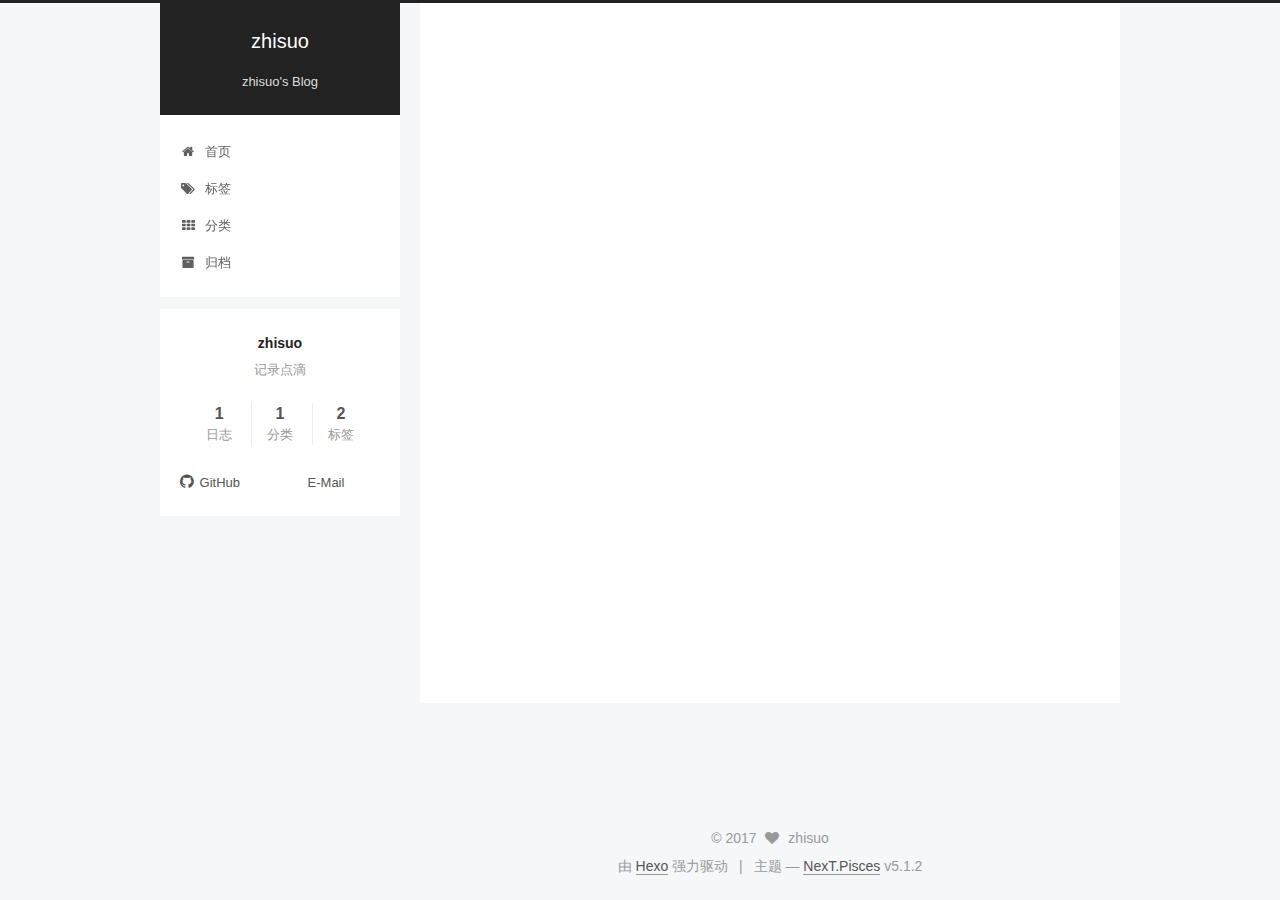
<file: index.html>
<!DOCTYPE html>



  


<html class="theme-next pisces use-motion" lang="zh-Hans">
<head>
  <meta charset="UTF-8"/>
<meta http-equiv="X-UA-Compatible" content="IE=edge" />
<meta name="viewport" content="width=device-width, initial-scale=1, maximum-scale=1"/>
<meta name="theme-color" content="#222">









<meta http-equiv="Cache-Control" content="no-transform" />
<meta http-equiv="Cache-Control" content="no-siteapp" />
















  
  
  <link href="/lib/fancybox/source/jquery.fancybox.css?v=2.1.5" rel="stylesheet" type="text/css" />







<link href="/lib/font-awesome/css/font-awesome.min.css?v=4.6.2" rel="stylesheet" type="text/css" />

<link href="/css/main.css?v=5.1.2" rel="stylesheet" type="text/css" />


  <meta name="keywords" content="zhisuo, blog" />








  <link rel="shortcut icon" type="image/x-icon" href="/favicon.ico?v=5.1.2" />






<meta name="description" content="记录点滴">
<meta property="og:type" content="website">
<meta property="og:title" content="zhisuo">
<meta property="og:url" content="/index.html">
<meta property="og:site_name" content="zhisuo">
<meta property="og:description" content="记录点滴">
<meta property="og:locale" content="zh-Hans">
<meta name="twitter:card" content="summary">
<meta name="twitter:title" content="zhisuo">
<meta name="twitter:description" content="记录点滴">



<script type="text/javascript" id="hexo.configurations">
  var NexT = window.NexT || {};
  var CONFIG = {
    root: '/',
    scheme: 'Pisces',
    version: '5.1.2',
    sidebar: {"position":"left","display":"post","offset":12,"offset_float":12,"b2t":false,"scrollpercent":false,"onmobile":false},
    fancybox: true,
    tabs: true,
    motion: {"enable":true,"async":false,"transition":{"post_block":"fadeIn","post_header":"slideDownIn","post_body":"slideDownIn","coll_header":"slideLeftIn"}},
    duoshuo: {
      userId: '0',
      author: '博主'
    },
    algolia: {
      applicationID: '',
      apiKey: '',
      indexName: '',
      hits: {"per_page":10},
      labels: {"input_placeholder":"Search for Posts","hits_empty":"We didn't find any results for the search: ${query}","hits_stats":"${hits} results found in ${time} ms"}
    }
  };
</script>



  <link rel="canonical" href="/"/>





  <title>zhisuo</title>
  








</head>

<body itemscope itemtype="http://schema.org/WebPage" lang="zh-Hans">

  
  
    
  

  <div class="container sidebar-position-left 
  page-home">
    <div class="headband"></div>

    <header id="header" class="header" itemscope itemtype="http://schema.org/WPHeader">
      <div class="header-inner"><div class="site-brand-wrapper">
  <div class="site-meta ">
    

    <div class="custom-logo-site-title">
      <a href="/"  class="brand" rel="start">
        <span class="logo-line-before"><i></i></span>
        <span class="site-title">zhisuo</span>
        <span class="logo-line-after"><i></i></span>
      </a>
    </div>
      
        <p class="site-subtitle">zhisuo's Blog</p>
      
  </div>

  <div class="site-nav-toggle">
    <button>
      <span class="btn-bar"></span>
      <span class="btn-bar"></span>
      <span class="btn-bar"></span>
    </button>
  </div>
</div>

<nav class="site-nav">
  

  
    <ul id="menu" class="menu">
      
        
        <li class="menu-item menu-item-home">
          <a href="/" rel="section">
            
              <i class="menu-item-icon fa fa-fw fa-home"></i> <br />
            
            首页
          </a>
        </li>
      
        
        <li class="menu-item menu-item-tags">
          <a href="/tags/" rel="section">
            
              <i class="menu-item-icon fa fa-fw fa-tags"></i> <br />
            
            标签
          </a>
        </li>
      
        
        <li class="menu-item menu-item-categories">
          <a href="/categories/" rel="section">
            
              <i class="menu-item-icon fa fa-fw fa-th"></i> <br />
            
            分类
          </a>
        </li>
      
        
        <li class="menu-item menu-item-archives">
          <a href="/archives/" rel="section">
            
              <i class="menu-item-icon fa fa-fw fa-archive"></i> <br />
            
            归档
          </a>
        </li>
      

      
    </ul>
  

  
</nav>



 </div>
    </header>

    <main id="main" class="main">
      <div class="main-inner">
        <div class="content-wrap">
          <div id="content" class="content">
            
  <section id="posts" class="posts-expand">
    
      

  

  
  
  

  <article class="post post-type-normal" itemscope itemtype="http://schema.org/Article">
  
  
  
  <div class="post-block">
    <link itemprop="mainEntityOfPage" href="/2017/07/27/hello/">

    <span hidden itemprop="author" itemscope itemtype="http://schema.org/Person">
      <meta itemprop="name" content="zhisuo">
      <meta itemprop="description" content="">
      <meta itemprop="image" content="/images/avatar.gif">
    </span>

    <span hidden itemprop="publisher" itemscope itemtype="http://schema.org/Organization">
      <meta itemprop="name" content="zhisuo">
    </span>

    
      <header class="post-header">

        
        
          <h1 class="post-title" itemprop="name headline">
                
                <a class="post-title-link" href="/2017/07/27/hello/" itemprop="url">hello</a></h1>
        

        <div class="post-meta">
          <span class="post-time">
            
              <span class="post-meta-item-icon">
                <i class="fa fa-calendar-o"></i>
              </span>
              
                <span class="post-meta-item-text">发表于</span>
              
              <time title="创建于" itemprop="dateCreated datePublished" datetime="2017-07-27T08:42:34+08:00">
                2017-07-27
              </time>
            

            

            
          </span>

          
            <span class="post-category" >
            
              <span class="post-meta-divider">|</span>
            
              <span class="post-meta-item-icon">
                <i class="fa fa-folder-o"></i>
              </span>
              
                <span class="post-meta-item-text">分类于</span>
              
              
                <span itemprop="about" itemscope itemtype="http://schema.org/Thing">
                  <a href="/categories/Daily/" itemprop="url" rel="index">
                    <span itemprop="name">Daily</span>
                  </a>
                </span>

                
                
              
            </span>
          

          
            
          

          
          

          

          

          

        </div>
      </header>
    

    
    
    
    <div class="post-body" itemprop="articleBody">

      
      

      
        
          <p>简介</p>
          <!--noindex-->
          <div class="post-button text-center">
            <a class="btn" href="/2017/07/27/hello/#more" rel="contents">
              阅读全文 &raquo;
            </a>
          </div>
          <!--/noindex-->
        
      
    </div>
    
    
    

    

    

    

    <footer class="post-footer">
      

      

      

      
      
        <div class="post-eof"></div>
      
    </footer>
  </div>
  
  
  
  </article>


    
  </section>

  


          </div>
          


          

        </div>
        
          
  
  <div class="sidebar-toggle">
    <div class="sidebar-toggle-line-wrap">
      <span class="sidebar-toggle-line sidebar-toggle-line-first"></span>
      <span class="sidebar-toggle-line sidebar-toggle-line-middle"></span>
      <span class="sidebar-toggle-line sidebar-toggle-line-last"></span>
    </div>
  </div>

  <aside id="sidebar" class="sidebar">
    
    <div class="sidebar-inner">

      

      

      <section class="site-overview sidebar-panel sidebar-panel-active">
        <div class="site-author motion-element" itemprop="author" itemscope itemtype="http://schema.org/Person">
          
            <p class="site-author-name" itemprop="name">zhisuo</p>
            <p class="site-description motion-element" itemprop="description">记录点滴</p>
        </div>

        <nav class="site-state motion-element">

          
            <div class="site-state-item site-state-posts">
            
              <a href="/archives/">
            
                <span class="site-state-item-count">1</span>
                <span class="site-state-item-name">日志</span>
              </a>
            </div>
          

          
            
            
            <div class="site-state-item site-state-categories">
              <a href="/categories/index.html">
                <span class="site-state-item-count">1</span>
                <span class="site-state-item-name">分类</span>
              </a>
            </div>
          

          
            
            
            <div class="site-state-item site-state-tags">
              <a href="/tags/index.html">
                <span class="site-state-item-count">2</span>
                <span class="site-state-item-name">标签</span>
              </a>
            </div>
          

        </nav>

        

        <div class="links-of-author motion-element">
          
            
              <span class="links-of-author-item">
                <a href="https://github.com/zhisuo" target="_blank" title="GitHub">
                  
                    <i class="fa fa-fw fa-github"></i>GitHub</a>
              </span>
            
              <span class="links-of-author-item">
                <a href="mailto:82386497@qq.com" target="_blank" title="E-Mail">
                  
                    <i class="fa fa-fw fa-email"></i>E-Mail</a>
              </span>
            
          
        </div>

        
        

        
        

        


      </section>

      

      

    </div>
  </aside>


        
      </div>
    </main>

    <footer id="footer" class="footer">
      <div class="footer-inner">
        <div class="copyright" >
  
  &copy; 
  <span itemprop="copyrightYear">2017</span>
  <span class="with-love">
    <i class="fa fa-heart"></i>
  </span>
  <span class="author" itemprop="copyrightHolder">zhisuo</span>

  
</div>


  <div class="powered-by">由 <a class="theme-link" href="https://hexo.io">Hexo</a> 强力驱动</div>

  <span class="post-meta-divider">|</span>

  <div class="theme-info">主题 &mdash; <a class="theme-link" href="https://github.com/iissnan/hexo-theme-next">NexT.Pisces</a> v5.1.2</div>


        







        
      </div>
    </footer>

    
      <div class="back-to-top">
        <i class="fa fa-arrow-up"></i>
        
      </div>
    

  </div>

  

<script type="text/javascript">
  if (Object.prototype.toString.call(window.Promise) !== '[object Function]') {
    window.Promise = null;
  }
</script>









  












  
  <script type="text/javascript" src="/lib/jquery/index.js?v=2.1.3"></script>

  
  <script type="text/javascript" src="/lib/fastclick/lib/fastclick.min.js?v=1.0.6"></script>

  
  <script type="text/javascript" src="/lib/jquery_lazyload/jquery.lazyload.js?v=1.9.7"></script>

  
  <script type="text/javascript" src="/lib/velocity/velocity.min.js?v=1.2.1"></script>

  
  <script type="text/javascript" src="/lib/velocity/velocity.ui.min.js?v=1.2.1"></script>

  
  <script type="text/javascript" src="/lib/fancybox/source/jquery.fancybox.pack.js?v=2.1.5"></script>


  


  <script type="text/javascript" src="/js/src/utils.js?v=5.1.2"></script>

  <script type="text/javascript" src="/js/src/motion.js?v=5.1.2"></script>



  
  


  <script type="text/javascript" src="/js/src/affix.js?v=5.1.2"></script>

  <script type="text/javascript" src="/js/src/schemes/pisces.js?v=5.1.2"></script>



  <script type="text/javascript" src="/js/src/scrollspy.js?v=5.1.2"></script>
<script type="text/javascript" src="/js/src/post-details.js?v=5.1.2"></script>


  

  


  <script type="text/javascript" src="/js/src/bootstrap.js?v=5.1.2"></script>



  


  




	





  





  








  





  

  

  

  

  

  

</body>
</html>
</file>
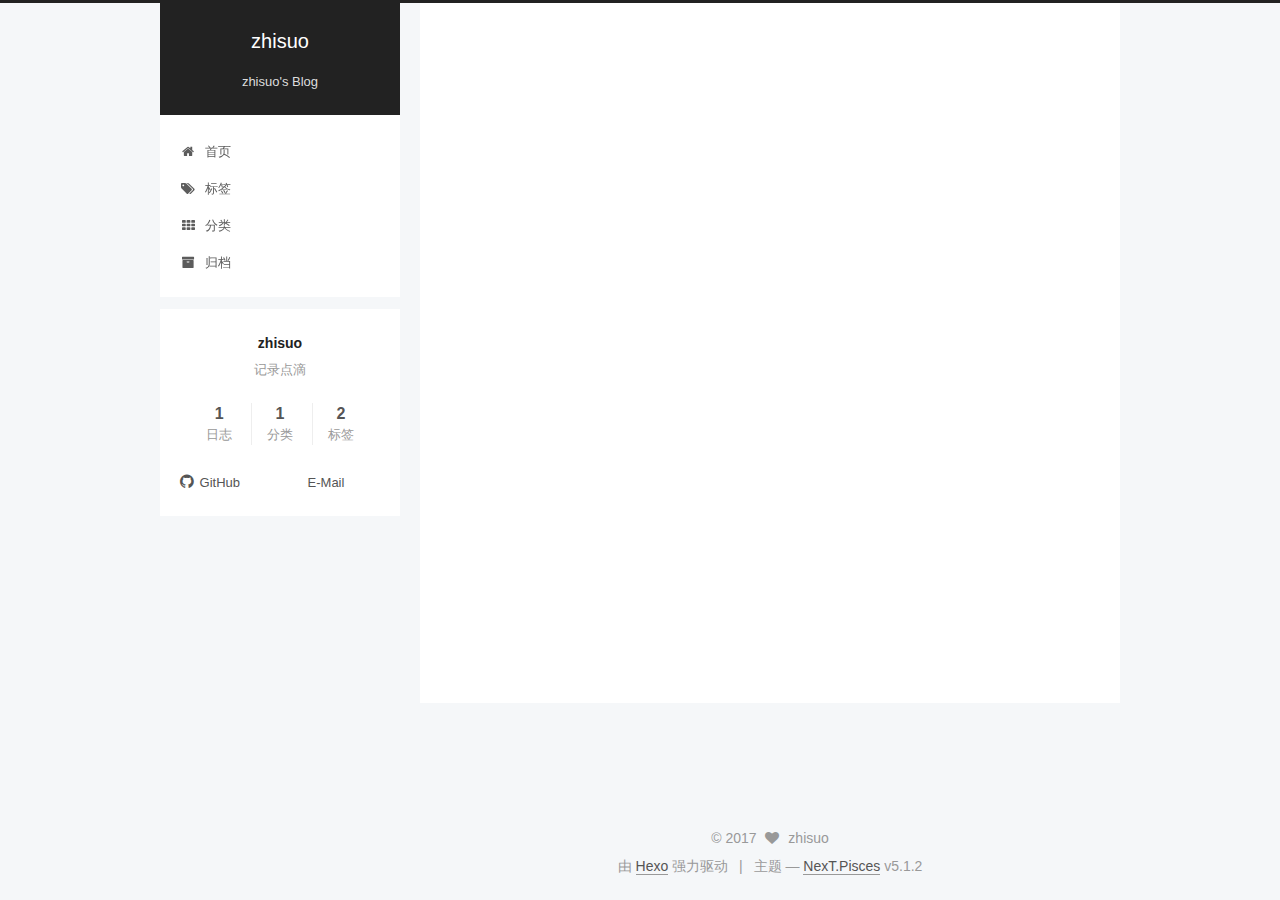
<file: archives/index.html>
<!DOCTYPE html>



  


<html class="theme-next pisces use-motion" lang="zh-Hans">
<head>
  <meta charset="UTF-8"/>
<meta http-equiv="X-UA-Compatible" content="IE=edge" />
<meta name="viewport" content="width=device-width, initial-scale=1, maximum-scale=1"/>
<meta name="theme-color" content="#222">









<meta http-equiv="Cache-Control" content="no-transform" />
<meta http-equiv="Cache-Control" content="no-siteapp" />
















  
  
  <link href="/lib/fancybox/source/jquery.fancybox.css?v=2.1.5" rel="stylesheet" type="text/css" />







<link href="/lib/font-awesome/css/font-awesome.min.css?v=4.6.2" rel="stylesheet" type="text/css" />

<link href="/css/main.css?v=5.1.2" rel="stylesheet" type="text/css" />


  <meta name="keywords" content="zhisuo, blog" />








  <link rel="shortcut icon" type="image/x-icon" href="/favicon.ico?v=5.1.2" />






<meta name="description" content="记录点滴">
<meta property="og:type" content="website">
<meta property="og:title" content="zhisuo">
<meta property="og:url" content="/archives/index.html">
<meta property="og:site_name" content="zhisuo">
<meta property="og:description" content="记录点滴">
<meta property="og:locale" content="zh-Hans">
<meta name="twitter:card" content="summary">
<meta name="twitter:title" content="zhisuo">
<meta name="twitter:description" content="记录点滴">



<script type="text/javascript" id="hexo.configurations">
  var NexT = window.NexT || {};
  var CONFIG = {
    root: '/',
    scheme: 'Pisces',
    version: '5.1.2',
    sidebar: {"position":"left","display":"post","offset":12,"offset_float":12,"b2t":false,"scrollpercent":false,"onmobile":false},
    fancybox: true,
    tabs: true,
    motion: {"enable":true,"async":false,"transition":{"post_block":"fadeIn","post_header":"slideDownIn","post_body":"slideDownIn","coll_header":"slideLeftIn"}},
    duoshuo: {
      userId: '0',
      author: '博主'
    },
    algolia: {
      applicationID: '',
      apiKey: '',
      indexName: '',
      hits: {"per_page":10},
      labels: {"input_placeholder":"Search for Posts","hits_empty":"We didn't find any results for the search: ${query}","hits_stats":"${hits} results found in ${time} ms"}
    }
  };
</script>



  <link rel="canonical" href="/archives/"/>





  <title>归档 | zhisuo</title>
  








</head>

<body itemscope itemtype="http://schema.org/WebPage" lang="zh-Hans">

  
  
    
  

  <div class="container sidebar-position-left page-archive">
    <div class="headband"></div>

    <header id="header" class="header" itemscope itemtype="http://schema.org/WPHeader">
      <div class="header-inner"><div class="site-brand-wrapper">
  <div class="site-meta ">
    

    <div class="custom-logo-site-title">
      <a href="/"  class="brand" rel="start">
        <span class="logo-line-before"><i></i></span>
        <span class="site-title">zhisuo</span>
        <span class="logo-line-after"><i></i></span>
      </a>
    </div>
      
        <p class="site-subtitle">zhisuo's Blog</p>
      
  </div>

  <div class="site-nav-toggle">
    <button>
      <span class="btn-bar"></span>
      <span class="btn-bar"></span>
      <span class="btn-bar"></span>
    </button>
  </div>
</div>

<nav class="site-nav">
  

  
    <ul id="menu" class="menu">
      
        
        <li class="menu-item menu-item-home">
          <a href="/" rel="section">
            
              <i class="menu-item-icon fa fa-fw fa-home"></i> <br />
            
            首页
          </a>
        </li>
      
        
        <li class="menu-item menu-item-tags">
          <a href="/tags/" rel="section">
            
              <i class="menu-item-icon fa fa-fw fa-tags"></i> <br />
            
            标签
          </a>
        </li>
      
        
        <li class="menu-item menu-item-categories">
          <a href="/categories/" rel="section">
            
              <i class="menu-item-icon fa fa-fw fa-th"></i> <br />
            
            分类
          </a>
        </li>
      
        
        <li class="menu-item menu-item-archives">
          <a href="/archives/" rel="section">
            
              <i class="menu-item-icon fa fa-fw fa-archive"></i> <br />
            
            归档
          </a>
        </li>
      

      
    </ul>
  

  
</nav>



 </div>
    </header>

    <main id="main" class="main">
      <div class="main-inner">
        <div class="content-wrap">
          <div id="content" class="content">
            

  
  
  
  <div class="post-block archive">
    <div id="posts" class="posts-collapse">
      <span class="archive-move-on"></span>

      <span class="archive-page-counter">
        
        
        
          
        
        嗯..! 目前共计 1 篇日志。 继续努力。
      </span>

      

        
        
        

        
          
          <div class="collection-title">
            <h1 class="archive-year" id="archive-year-2017">2017</h1>
          </div>
        
        

        

  <article class="post post-type-normal" itemscope itemtype="http://schema.org/Article">
    <header class="post-header">

      <h2 class="post-title">
        
            <a class="post-title-link" href="/2017/07/27/hello/" itemprop="url">
              
                <span itemprop="name">hello</span>
              
            </a>
        
      </h2>

      <div class="post-meta">
        <time class="post-time" itemprop="dateCreated"
              datetime="2017-07-27T08:42:34+08:00"
              content="2017-07-27" >
          07-27
        </time>
      </div>

    </header>
  </article>



      

    </div>
  </div>
  
  
  

  



          </div>
          


          

        </div>
        
          
  
  <div class="sidebar-toggle">
    <div class="sidebar-toggle-line-wrap">
      <span class="sidebar-toggle-line sidebar-toggle-line-first"></span>
      <span class="sidebar-toggle-line sidebar-toggle-line-middle"></span>
      <span class="sidebar-toggle-line sidebar-toggle-line-last"></span>
    </div>
  </div>

  <aside id="sidebar" class="sidebar">
    
    <div class="sidebar-inner">

      

      

      <section class="site-overview sidebar-panel sidebar-panel-active">
        <div class="site-author motion-element" itemprop="author" itemscope itemtype="http://schema.org/Person">
          
            <p class="site-author-name" itemprop="name">zhisuo</p>
            <p class="site-description motion-element" itemprop="description">记录点滴</p>
        </div>

        <nav class="site-state motion-element">

          
            <div class="site-state-item site-state-posts">
            
              <a href="/archives/">
            
                <span class="site-state-item-count">1</span>
                <span class="site-state-item-name">日志</span>
              </a>
            </div>
          

          
            
            
            <div class="site-state-item site-state-categories">
              <a href="/categories/index.html">
                <span class="site-state-item-count">1</span>
                <span class="site-state-item-name">分类</span>
              </a>
            </div>
          

          
            
            
            <div class="site-state-item site-state-tags">
              <a href="/tags/index.html">
                <span class="site-state-item-count">2</span>
                <span class="site-state-item-name">标签</span>
              </a>
            </div>
          

        </nav>

        

        <div class="links-of-author motion-element">
          
            
              <span class="links-of-author-item">
                <a href="https://github.com/zhisuo" target="_blank" title="GitHub">
                  
                    <i class="fa fa-fw fa-github"></i>GitHub</a>
              </span>
            
              <span class="links-of-author-item">
                <a href="mailto:82386497@qq.com" target="_blank" title="E-Mail">
                  
                    <i class="fa fa-fw fa-email"></i>E-Mail</a>
              </span>
            
          
        </div>

        
        

        
        

        


      </section>

      

      

    </div>
  </aside>


        
      </div>
    </main>

    <footer id="footer" class="footer">
      <div class="footer-inner">
        <div class="copyright" >
  
  &copy; 
  <span itemprop="copyrightYear">2017</span>
  <span class="with-love">
    <i class="fa fa-heart"></i>
  </span>
  <span class="author" itemprop="copyrightHolder">zhisuo</span>

  
</div>


  <div class="powered-by">由 <a class="theme-link" href="https://hexo.io">Hexo</a> 强力驱动</div>

  <span class="post-meta-divider">|</span>

  <div class="theme-info">主题 &mdash; <a class="theme-link" href="https://github.com/iissnan/hexo-theme-next">NexT.Pisces</a> v5.1.2</div>


        







        
      </div>
    </footer>

    
      <div class="back-to-top">
        <i class="fa fa-arrow-up"></i>
        
      </div>
    

  </div>

  

<script type="text/javascript">
  if (Object.prototype.toString.call(window.Promise) !== '[object Function]') {
    window.Promise = null;
  }
</script>









  












  
  <script type="text/javascript" src="/lib/jquery/index.js?v=2.1.3"></script>

  
  <script type="text/javascript" src="/lib/fastclick/lib/fastclick.min.js?v=1.0.6"></script>

  
  <script type="text/javascript" src="/lib/jquery_lazyload/jquery.lazyload.js?v=1.9.7"></script>

  
  <script type="text/javascript" src="/lib/velocity/velocity.min.js?v=1.2.1"></script>

  
  <script type="text/javascript" src="/lib/velocity/velocity.ui.min.js?v=1.2.1"></script>

  
  <script type="text/javascript" src="/lib/fancybox/source/jquery.fancybox.pack.js?v=2.1.5"></script>


  


  <script type="text/javascript" src="/js/src/utils.js?v=5.1.2"></script>

  <script type="text/javascript" src="/js/src/motion.js?v=5.1.2"></script>



  
  


  <script type="text/javascript" src="/js/src/affix.js?v=5.1.2"></script>

  <script type="text/javascript" src="/js/src/schemes/pisces.js?v=5.1.2"></script>



  <script type="text/javascript" src="/js/src/scrollspy.js?v=5.1.2"></script>
<script type="text/javascript" src="/js/src/post-details.js?v=5.1.2"></script>


  

  


  <script type="text/javascript" src="/js/src/bootstrap.js?v=5.1.2"></script>



  


  




	





  





  








  





  

  

  

  

  

  

</body>
</html>
</file>
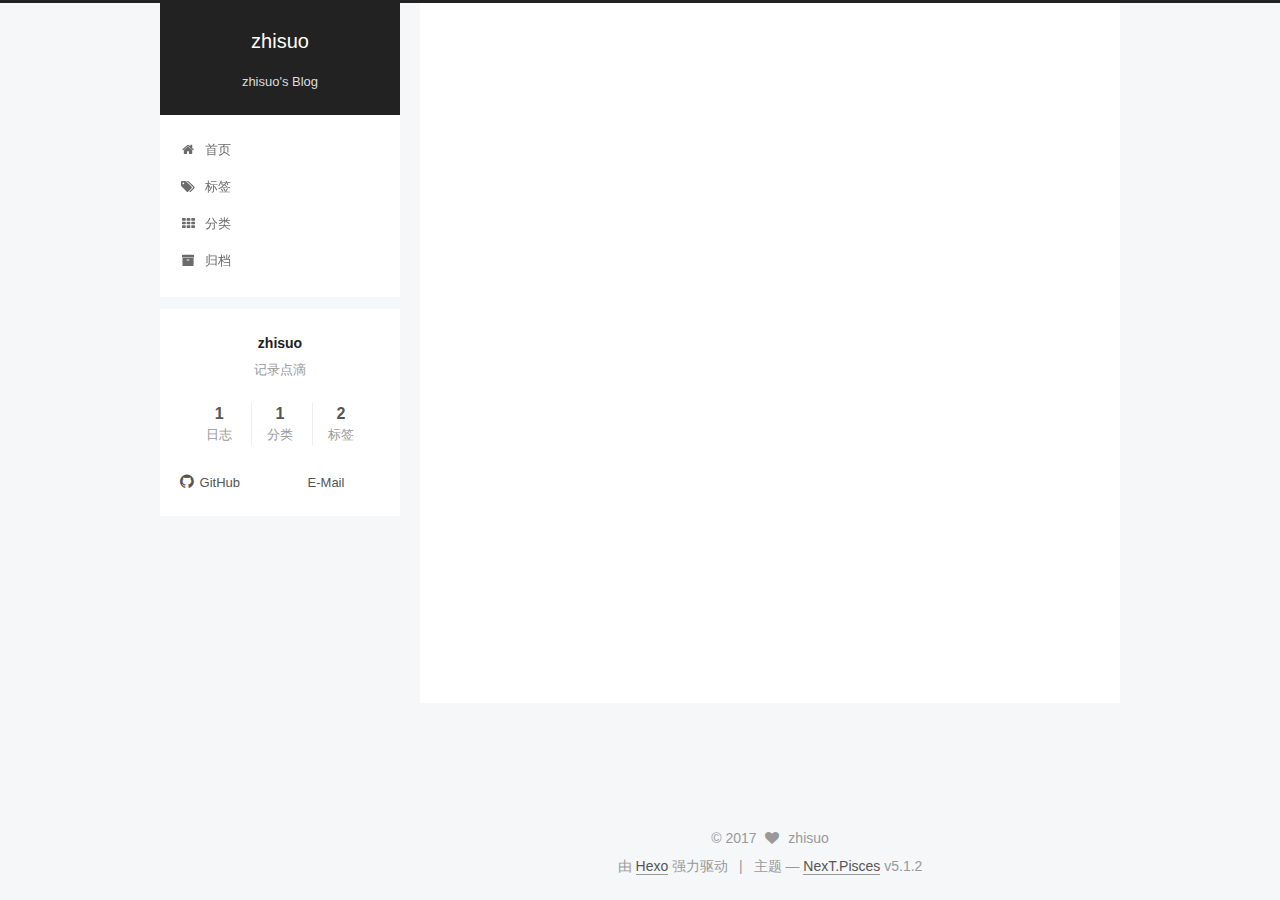
<file: categories/index.html>
<!DOCTYPE html>



  


<html class="theme-next pisces use-motion" lang="zh-Hans">
<head>
  <meta charset="UTF-8"/>
<meta http-equiv="X-UA-Compatible" content="IE=edge" />
<meta name="viewport" content="width=device-width, initial-scale=1, maximum-scale=1"/>
<meta name="theme-color" content="#222">









<meta http-equiv="Cache-Control" content="no-transform" />
<meta http-equiv="Cache-Control" content="no-siteapp" />
















  
  
  <link href="/lib/fancybox/source/jquery.fancybox.css?v=2.1.5" rel="stylesheet" type="text/css" />







<link href="/lib/font-awesome/css/font-awesome.min.css?v=4.6.2" rel="stylesheet" type="text/css" />

<link href="/css/main.css?v=5.1.2" rel="stylesheet" type="text/css" />


  <meta name="keywords" content="zhisuo, blog" />








  <link rel="shortcut icon" type="image/x-icon" href="/favicon.ico?v=5.1.2" />






<meta name="description" content="记录点滴">
<meta property="og:type" content="website">
<meta property="og:title" content="分类">
<meta property="og:url" content="/categories/index.html">
<meta property="og:site_name" content="zhisuo">
<meta property="og:description" content="记录点滴">
<meta property="og:locale" content="zh-Hans">
<meta property="og:updated_time" content="2017-09-27T10:48:56.000Z">
<meta name="twitter:card" content="summary">
<meta name="twitter:title" content="分类">
<meta name="twitter:description" content="记录点滴">



<script type="text/javascript" id="hexo.configurations">
  var NexT = window.NexT || {};
  var CONFIG = {
    root: '/',
    scheme: 'Pisces',
    version: '5.1.2',
    sidebar: {"position":"left","display":"post","offset":12,"offset_float":12,"b2t":false,"scrollpercent":false,"onmobile":false},
    fancybox: true,
    tabs: true,
    motion: {"enable":true,"async":false,"transition":{"post_block":"fadeIn","post_header":"slideDownIn","post_body":"slideDownIn","coll_header":"slideLeftIn"}},
    duoshuo: {
      userId: '0',
      author: '博主'
    },
    algolia: {
      applicationID: '',
      apiKey: '',
      indexName: '',
      hits: {"per_page":10},
      labels: {"input_placeholder":"Search for Posts","hits_empty":"We didn't find any results for the search: ${query}","hits_stats":"${hits} results found in ${time} ms"}
    }
  };
</script>



  <link rel="canonical" href="/categories/"/>





  <title>分类 | zhisuo</title>
  








</head>

<body itemscope itemtype="http://schema.org/WebPage" lang="zh-Hans">

  
  
    
  

  <div class="container sidebar-position-left page-post-detail">
    <div class="headband"></div>

    <header id="header" class="header" itemscope itemtype="http://schema.org/WPHeader">
      <div class="header-inner"><div class="site-brand-wrapper">
  <div class="site-meta ">
    

    <div class="custom-logo-site-title">
      <a href="/"  class="brand" rel="start">
        <span class="logo-line-before"><i></i></span>
        <span class="site-title">zhisuo</span>
        <span class="logo-line-after"><i></i></span>
      </a>
    </div>
      
        <p class="site-subtitle">zhisuo's Blog</p>
      
  </div>

  <div class="site-nav-toggle">
    <button>
      <span class="btn-bar"></span>
      <span class="btn-bar"></span>
      <span class="btn-bar"></span>
    </button>
  </div>
</div>

<nav class="site-nav">
  

  
    <ul id="menu" class="menu">
      
        
        <li class="menu-item menu-item-home">
          <a href="/" rel="section">
            
              <i class="menu-item-icon fa fa-fw fa-home"></i> <br />
            
            首页
          </a>
        </li>
      
        
        <li class="menu-item menu-item-tags">
          <a href="/tags/" rel="section">
            
              <i class="menu-item-icon fa fa-fw fa-tags"></i> <br />
            
            标签
          </a>
        </li>
      
        
        <li class="menu-item menu-item-categories">
          <a href="/categories/" rel="section">
            
              <i class="menu-item-icon fa fa-fw fa-th"></i> <br />
            
            分类
          </a>
        </li>
      
        
        <li class="menu-item menu-item-archives">
          <a href="/archives/" rel="section">
            
              <i class="menu-item-icon fa fa-fw fa-archive"></i> <br />
            
            归档
          </a>
        </li>
      

      
    </ul>
  

  
</nav>



 </div>
    </header>

    <main id="main" class="main">
      <div class="main-inner">
        <div class="content-wrap">
          <div id="content" class="content">
            

  <div id="posts" class="posts-expand">
    
    
    
    <div class="post-block page">
      <header class="post-header">

	<h1 class="post-title" itemprop="name headline">分类</h1>



</header>

      
      
      
      <div class="post-body">
        
        
          <div class="category-all-page">
            <div class="category-all-title">
                目前共计 1 个分类
            </div>
            <div class="category-all">
              <ul class="category-list"><li class="category-list-item"><a class="category-list-link" href="/categories/Daily/">Daily</a><span class="category-list-count">1</span></li></ul>
            </div>
          </div>
        
      </div>
      
      
      
    </div>
    
    
    
  </div>


          </div>
          


          
  <div class="comments" id="comments">
    
  </div>


        </div>
        
          
  
  <div class="sidebar-toggle">
    <div class="sidebar-toggle-line-wrap">
      <span class="sidebar-toggle-line sidebar-toggle-line-first"></span>
      <span class="sidebar-toggle-line sidebar-toggle-line-middle"></span>
      <span class="sidebar-toggle-line sidebar-toggle-line-last"></span>
    </div>
  </div>

  <aside id="sidebar" class="sidebar">
    
    <div class="sidebar-inner">

      

      

      <section class="site-overview sidebar-panel sidebar-panel-active">
        <div class="site-author motion-element" itemprop="author" itemscope itemtype="http://schema.org/Person">
          
            <p class="site-author-name" itemprop="name">zhisuo</p>
            <p class="site-description motion-element" itemprop="description">记录点滴</p>
        </div>

        <nav class="site-state motion-element">

          
            <div class="site-state-item site-state-posts">
            
              <a href="/archives/">
            
                <span class="site-state-item-count">1</span>
                <span class="site-state-item-name">日志</span>
              </a>
            </div>
          

          
            
            
            <div class="site-state-item site-state-categories">
              <a href="/categories/index.html">
                <span class="site-state-item-count">1</span>
                <span class="site-state-item-name">分类</span>
              </a>
            </div>
          

          
            
            
            <div class="site-state-item site-state-tags">
              <a href="/tags/index.html">
                <span class="site-state-item-count">2</span>
                <span class="site-state-item-name">标签</span>
              </a>
            </div>
          

        </nav>

        

        <div class="links-of-author motion-element">
          
            
              <span class="links-of-author-item">
                <a href="https://github.com/zhisuo" target="_blank" title="GitHub">
                  
                    <i class="fa fa-fw fa-github"></i>GitHub</a>
              </span>
            
              <span class="links-of-author-item">
                <a href="mailto:82386497@qq.com" target="_blank" title="E-Mail">
                  
                    <i class="fa fa-fw fa-email"></i>E-Mail</a>
              </span>
            
          
        </div>

        
        

        
        

        


      </section>

      

      

    </div>
  </aside>


        
      </div>
    </main>

    <footer id="footer" class="footer">
      <div class="footer-inner">
        <div class="copyright" >
  
  &copy; 
  <span itemprop="copyrightYear">2017</span>
  <span class="with-love">
    <i class="fa fa-heart"></i>
  </span>
  <span class="author" itemprop="copyrightHolder">zhisuo</span>

  
</div>


  <div class="powered-by">由 <a class="theme-link" href="https://hexo.io">Hexo</a> 强力驱动</div>

  <span class="post-meta-divider">|</span>

  <div class="theme-info">主题 &mdash; <a class="theme-link" href="https://github.com/iissnan/hexo-theme-next">NexT.Pisces</a> v5.1.2</div>


        







        
      </div>
    </footer>

    
      <div class="back-to-top">
        <i class="fa fa-arrow-up"></i>
        
      </div>
    

  </div>

  

<script type="text/javascript">
  if (Object.prototype.toString.call(window.Promise) !== '[object Function]') {
    window.Promise = null;
  }
</script>









  












  
  <script type="text/javascript" src="/lib/jquery/index.js?v=2.1.3"></script>

  
  <script type="text/javascript" src="/lib/fastclick/lib/fastclick.min.js?v=1.0.6"></script>

  
  <script type="text/javascript" src="/lib/jquery_lazyload/jquery.lazyload.js?v=1.9.7"></script>

  
  <script type="text/javascript" src="/lib/velocity/velocity.min.js?v=1.2.1"></script>

  
  <script type="text/javascript" src="/lib/velocity/velocity.ui.min.js?v=1.2.1"></script>

  
  <script type="text/javascript" src="/lib/fancybox/source/jquery.fancybox.pack.js?v=2.1.5"></script>


  


  <script type="text/javascript" src="/js/src/utils.js?v=5.1.2"></script>

  <script type="text/javascript" src="/js/src/motion.js?v=5.1.2"></script>



  
  


  <script type="text/javascript" src="/js/src/affix.js?v=5.1.2"></script>

  <script type="text/javascript" src="/js/src/schemes/pisces.js?v=5.1.2"></script>



  <script type="text/javascript" src="/js/src/scrollspy.js?v=5.1.2"></script>
<script type="text/javascript" src="/js/src/post-details.js?v=5.1.2"></script>


  

  


  <script type="text/javascript" src="/js/src/bootstrap.js?v=5.1.2"></script>



  


  




	





  





  








  





  

  

  

  

  

  

</body>
</html>
</file>
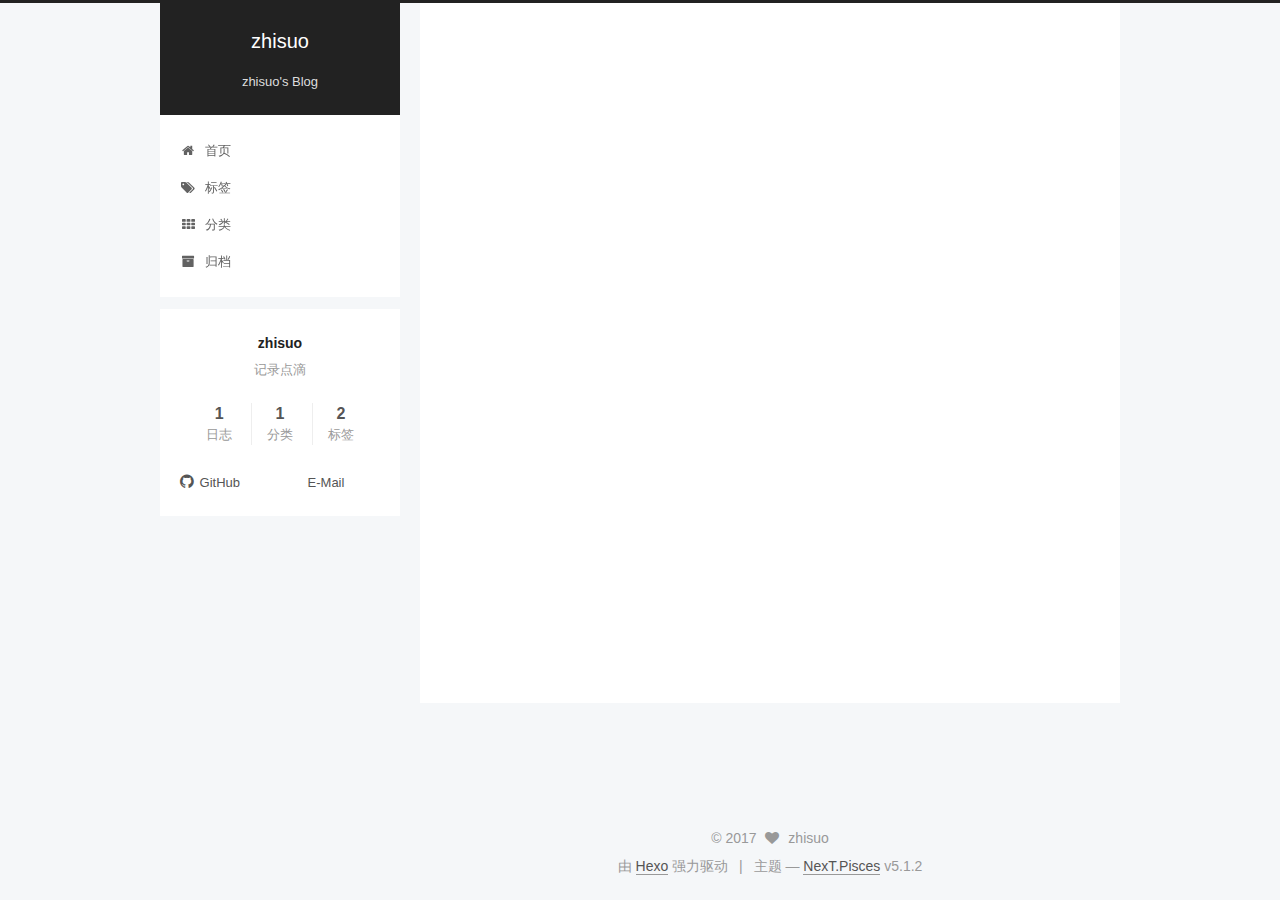
<file: tags/index.html>
<!DOCTYPE html>



  


<html class="theme-next pisces use-motion" lang="zh-Hans">
<head>
  <meta charset="UTF-8"/>
<meta http-equiv="X-UA-Compatible" content="IE=edge" />
<meta name="viewport" content="width=device-width, initial-scale=1, maximum-scale=1"/>
<meta name="theme-color" content="#222">









<meta http-equiv="Cache-Control" content="no-transform" />
<meta http-equiv="Cache-Control" content="no-siteapp" />
















  
  
  <link href="/lib/fancybox/source/jquery.fancybox.css?v=2.1.5" rel="stylesheet" type="text/css" />







<link href="/lib/font-awesome/css/font-awesome.min.css?v=4.6.2" rel="stylesheet" type="text/css" />

<link href="/css/main.css?v=5.1.2" rel="stylesheet" type="text/css" />


  <meta name="keywords" content="zhisuo, blog" />








  <link rel="shortcut icon" type="image/x-icon" href="/favicon.ico?v=5.1.2" />






<meta name="description" content="记录点滴">
<meta property="og:type" content="website">
<meta property="og:title" content="标签">
<meta property="og:url" content="/tags/index.html">
<meta property="og:site_name" content="zhisuo">
<meta property="og:description" content="记录点滴">
<meta property="og:locale" content="zh-Hans">
<meta property="og:updated_time" content="2017-09-27T10:49:17.000Z">
<meta name="twitter:card" content="summary">
<meta name="twitter:title" content="标签">
<meta name="twitter:description" content="记录点滴">



<script type="text/javascript" id="hexo.configurations">
  var NexT = window.NexT || {};
  var CONFIG = {
    root: '/',
    scheme: 'Pisces',
    version: '5.1.2',
    sidebar: {"position":"left","display":"post","offset":12,"offset_float":12,"b2t":false,"scrollpercent":false,"onmobile":false},
    fancybox: true,
    tabs: true,
    motion: {"enable":true,"async":false,"transition":{"post_block":"fadeIn","post_header":"slideDownIn","post_body":"slideDownIn","coll_header":"slideLeftIn"}},
    duoshuo: {
      userId: '0',
      author: '博主'
    },
    algolia: {
      applicationID: '',
      apiKey: '',
      indexName: '',
      hits: {"per_page":10},
      labels: {"input_placeholder":"Search for Posts","hits_empty":"We didn't find any results for the search: ${query}","hits_stats":"${hits} results found in ${time} ms"}
    }
  };
</script>



  <link rel="canonical" href="/tags/"/>





  <title>标签 | zhisuo</title>
  








</head>

<body itemscope itemtype="http://schema.org/WebPage" lang="zh-Hans">

  
  
    
  

  <div class="container sidebar-position-left page-post-detail">
    <div class="headband"></div>

    <header id="header" class="header" itemscope itemtype="http://schema.org/WPHeader">
      <div class="header-inner"><div class="site-brand-wrapper">
  <div class="site-meta ">
    

    <div class="custom-logo-site-title">
      <a href="/"  class="brand" rel="start">
        <span class="logo-line-before"><i></i></span>
        <span class="site-title">zhisuo</span>
        <span class="logo-line-after"><i></i></span>
      </a>
    </div>
      
        <p class="site-subtitle">zhisuo's Blog</p>
      
  </div>

  <div class="site-nav-toggle">
    <button>
      <span class="btn-bar"></span>
      <span class="btn-bar"></span>
      <span class="btn-bar"></span>
    </button>
  </div>
</div>

<nav class="site-nav">
  

  
    <ul id="menu" class="menu">
      
        
        <li class="menu-item menu-item-home">
          <a href="/" rel="section">
            
              <i class="menu-item-icon fa fa-fw fa-home"></i> <br />
            
            首页
          </a>
        </li>
      
        
        <li class="menu-item menu-item-tags">
          <a href="/tags/" rel="section">
            
              <i class="menu-item-icon fa fa-fw fa-tags"></i> <br />
            
            标签
          </a>
        </li>
      
        
        <li class="menu-item menu-item-categories">
          <a href="/categories/" rel="section">
            
              <i class="menu-item-icon fa fa-fw fa-th"></i> <br />
            
            分类
          </a>
        </li>
      
        
        <li class="menu-item menu-item-archives">
          <a href="/archives/" rel="section">
            
              <i class="menu-item-icon fa fa-fw fa-archive"></i> <br />
            
            归档
          </a>
        </li>
      

      
    </ul>
  

  
</nav>



 </div>
    </header>

    <main id="main" class="main">
      <div class="main-inner">
        <div class="content-wrap">
          <div id="content" class="content">
            

  <div id="posts" class="posts-expand">
    
    
    
    <div class="post-block page">
      <header class="post-header">

	<h1 class="post-title" itemprop="name headline">标签</h1>



</header>

      
      
      
      <div class="post-body">
        
        
          <div class="tag-cloud">
            <div class="tag-cloud-title">
                目前共计 2 个标签
            </div>
            <div class="tag-cloud-tags">
              <a href="/tags/Blog/" style="font-size: 12px; color: #ccc">Blog</a> <a href="/tags/zhisuo/" style="font-size: 12px; color: #ccc">zhisuo</a>
            </div>
          </div>
        
      </div>
      
      
      
    </div>
    
    
    
  </div>


          </div>
          


          
  <div class="comments" id="comments">
    
  </div>


        </div>
        
          
  
  <div class="sidebar-toggle">
    <div class="sidebar-toggle-line-wrap">
      <span class="sidebar-toggle-line sidebar-toggle-line-first"></span>
      <span class="sidebar-toggle-line sidebar-toggle-line-middle"></span>
      <span class="sidebar-toggle-line sidebar-toggle-line-last"></span>
    </div>
  </div>

  <aside id="sidebar" class="sidebar">
    
    <div class="sidebar-inner">

      

      

      <section class="site-overview sidebar-panel sidebar-panel-active">
        <div class="site-author motion-element" itemprop="author" itemscope itemtype="http://schema.org/Person">
          
            <p class="site-author-name" itemprop="name">zhisuo</p>
            <p class="site-description motion-element" itemprop="description">记录点滴</p>
        </div>

        <nav class="site-state motion-element">

          
            <div class="site-state-item site-state-posts">
            
              <a href="/archives/">
            
                <span class="site-state-item-count">1</span>
                <span class="site-state-item-name">日志</span>
              </a>
            </div>
          

          
            
            
            <div class="site-state-item site-state-categories">
              <a href="/categories/index.html">
                <span class="site-state-item-count">1</span>
                <span class="site-state-item-name">分类</span>
              </a>
            </div>
          

          
            
            
            <div class="site-state-item site-state-tags">
              <a href="/tags/index.html">
                <span class="site-state-item-count">2</span>
                <span class="site-state-item-name">标签</span>
              </a>
            </div>
          

        </nav>

        

        <div class="links-of-author motion-element">
          
            
              <span class="links-of-author-item">
                <a href="https://github.com/zhisuo" target="_blank" title="GitHub">
                  
                    <i class="fa fa-fw fa-github"></i>GitHub</a>
              </span>
            
              <span class="links-of-author-item">
                <a href="mailto:82386497@qq.com" target="_blank" title="E-Mail">
                  
                    <i class="fa fa-fw fa-email"></i>E-Mail</a>
              </span>
            
          
        </div>

        
        

        
        

        


      </section>

      

      

    </div>
  </aside>


        
      </div>
    </main>

    <footer id="footer" class="footer">
      <div class="footer-inner">
        <div class="copyright" >
  
  &copy; 
  <span itemprop="copyrightYear">2017</span>
  <span class="with-love">
    <i class="fa fa-heart"></i>
  </span>
  <span class="author" itemprop="copyrightHolder">zhisuo</span>

  
</div>


  <div class="powered-by">由 <a class="theme-link" href="https://hexo.io">Hexo</a> 强力驱动</div>

  <span class="post-meta-divider">|</span>

  <div class="theme-info">主题 &mdash; <a class="theme-link" href="https://github.com/iissnan/hexo-theme-next">NexT.Pisces</a> v5.1.2</div>


        







        
      </div>
    </footer>

    
      <div class="back-to-top">
        <i class="fa fa-arrow-up"></i>
        
      </div>
    

  </div>

  

<script type="text/javascript">
  if (Object.prototype.toString.call(window.Promise) !== '[object Function]') {
    window.Promise = null;
  }
</script>









  












  
  <script type="text/javascript" src="/lib/jquery/index.js?v=2.1.3"></script>

  
  <script type="text/javascript" src="/lib/fastclick/lib/fastclick.min.js?v=1.0.6"></script>

  
  <script type="text/javascript" src="/lib/jquery_lazyload/jquery.lazyload.js?v=1.9.7"></script>

  
  <script type="text/javascript" src="/lib/velocity/velocity.min.js?v=1.2.1"></script>

  
  <script type="text/javascript" src="/lib/velocity/velocity.ui.min.js?v=1.2.1"></script>

  
  <script type="text/javascript" src="/lib/fancybox/source/jquery.fancybox.pack.js?v=2.1.5"></script>


  


  <script type="text/javascript" src="/js/src/utils.js?v=5.1.2"></script>

  <script type="text/javascript" src="/js/src/motion.js?v=5.1.2"></script>



  
  


  <script type="text/javascript" src="/js/src/affix.js?v=5.1.2"></script>

  <script type="text/javascript" src="/js/src/schemes/pisces.js?v=5.1.2"></script>



  <script type="text/javascript" src="/js/src/scrollspy.js?v=5.1.2"></script>
<script type="text/javascript" src="/js/src/post-details.js?v=5.1.2"></script>


  

  


  <script type="text/javascript" src="/js/src/bootstrap.js?v=5.1.2"></script>



  


  




	





  





  








  





  

  

  

  

  

  

</body>
</html>
</file>
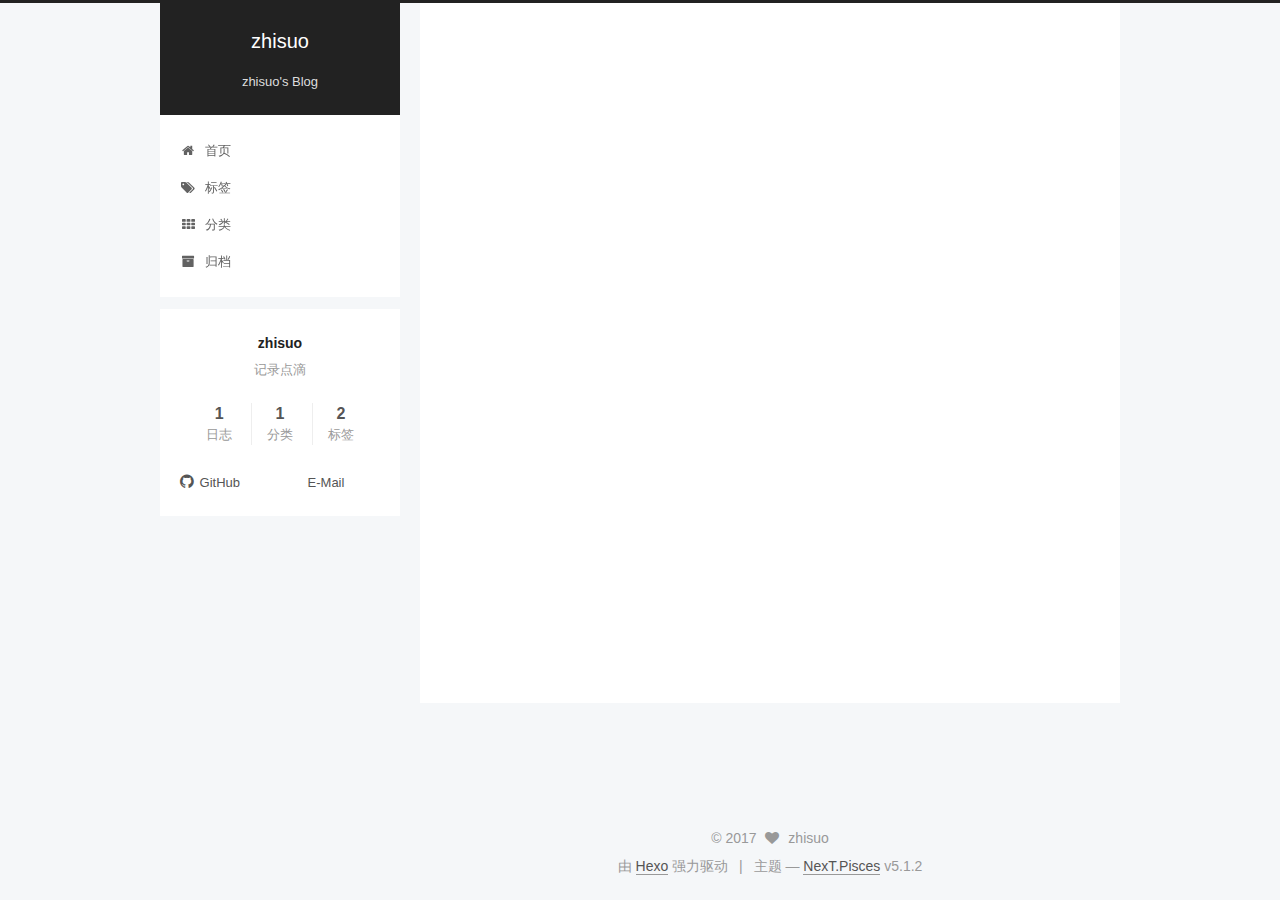
<file: archives/2017/index.html>
<!DOCTYPE html>



  


<html class="theme-next pisces use-motion" lang="zh-Hans">
<head>
  <meta charset="UTF-8"/>
<meta http-equiv="X-UA-Compatible" content="IE=edge" />
<meta name="viewport" content="width=device-width, initial-scale=1, maximum-scale=1"/>
<meta name="theme-color" content="#222">









<meta http-equiv="Cache-Control" content="no-transform" />
<meta http-equiv="Cache-Control" content="no-siteapp" />
















  
  
  <link href="/lib/fancybox/source/jquery.fancybox.css?v=2.1.5" rel="stylesheet" type="text/css" />







<link href="/lib/font-awesome/css/font-awesome.min.css?v=4.6.2" rel="stylesheet" type="text/css" />

<link href="/css/main.css?v=5.1.2" rel="stylesheet" type="text/css" />


  <meta name="keywords" content="zhisuo, blog" />








  <link rel="shortcut icon" type="image/x-icon" href="/favicon.ico?v=5.1.2" />






<meta name="description" content="记录点滴">
<meta property="og:type" content="website">
<meta property="og:title" content="zhisuo">
<meta property="og:url" content="/archives/2017/index.html">
<meta property="og:site_name" content="zhisuo">
<meta property="og:description" content="记录点滴">
<meta property="og:locale" content="zh-Hans">
<meta name="twitter:card" content="summary">
<meta name="twitter:title" content="zhisuo">
<meta name="twitter:description" content="记录点滴">



<script type="text/javascript" id="hexo.configurations">
  var NexT = window.NexT || {};
  var CONFIG = {
    root: '/',
    scheme: 'Pisces',
    version: '5.1.2',
    sidebar: {"position":"left","display":"post","offset":12,"offset_float":12,"b2t":false,"scrollpercent":false,"onmobile":false},
    fancybox: true,
    tabs: true,
    motion: {"enable":true,"async":false,"transition":{"post_block":"fadeIn","post_header":"slideDownIn","post_body":"slideDownIn","coll_header":"slideLeftIn"}},
    duoshuo: {
      userId: '0',
      author: '博主'
    },
    algolia: {
      applicationID: '',
      apiKey: '',
      indexName: '',
      hits: {"per_page":10},
      labels: {"input_placeholder":"Search for Posts","hits_empty":"We didn't find any results for the search: ${query}","hits_stats":"${hits} results found in ${time} ms"}
    }
  };
</script>



  <link rel="canonical" href="/archives/2017/"/>





  <title>归档 | zhisuo</title>
  








</head>

<body itemscope itemtype="http://schema.org/WebPage" lang="zh-Hans">

  
  
    
  

  <div class="container sidebar-position-left page-archive">
    <div class="headband"></div>

    <header id="header" class="header" itemscope itemtype="http://schema.org/WPHeader">
      <div class="header-inner"><div class="site-brand-wrapper">
  <div class="site-meta ">
    

    <div class="custom-logo-site-title">
      <a href="/"  class="brand" rel="start">
        <span class="logo-line-before"><i></i></span>
        <span class="site-title">zhisuo</span>
        <span class="logo-line-after"><i></i></span>
      </a>
    </div>
      
        <p class="site-subtitle">zhisuo's Blog</p>
      
  </div>

  <div class="site-nav-toggle">
    <button>
      <span class="btn-bar"></span>
      <span class="btn-bar"></span>
      <span class="btn-bar"></span>
    </button>
  </div>
</div>

<nav class="site-nav">
  

  
    <ul id="menu" class="menu">
      
        
        <li class="menu-item menu-item-home">
          <a href="/" rel="section">
            
              <i class="menu-item-icon fa fa-fw fa-home"></i> <br />
            
            首页
          </a>
        </li>
      
        
        <li class="menu-item menu-item-tags">
          <a href="/tags/" rel="section">
            
              <i class="menu-item-icon fa fa-fw fa-tags"></i> <br />
            
            标签
          </a>
        </li>
      
        
        <li class="menu-item menu-item-categories">
          <a href="/categories/" rel="section">
            
              <i class="menu-item-icon fa fa-fw fa-th"></i> <br />
            
            分类
          </a>
        </li>
      
        
        <li class="menu-item menu-item-archives">
          <a href="/archives/" rel="section">
            
              <i class="menu-item-icon fa fa-fw fa-archive"></i> <br />
            
            归档
          </a>
        </li>
      

      
    </ul>
  

  
</nav>



 </div>
    </header>

    <main id="main" class="main">
      <div class="main-inner">
        <div class="content-wrap">
          <div id="content" class="content">
            

  
  
  
  <div class="post-block archive">
    <div id="posts" class="posts-collapse">
      <span class="archive-move-on"></span>

      <span class="archive-page-counter">
        
        
        
          
        
        嗯..! 目前共计 1 篇日志。 继续努力。
      </span>

      

        
        
        

        
          
          <div class="collection-title">
            <h1 class="archive-year" id="archive-year-2017">2017</h1>
          </div>
        
        

        

  <article class="post post-type-normal" itemscope itemtype="http://schema.org/Article">
    <header class="post-header">

      <h2 class="post-title">
        
            <a class="post-title-link" href="/2017/07/27/hello/" itemprop="url">
              
                <span itemprop="name">hello</span>
              
            </a>
        
      </h2>

      <div class="post-meta">
        <time class="post-time" itemprop="dateCreated"
              datetime="2017-07-27T08:42:34+08:00"
              content="2017-07-27" >
          07-27
        </time>
      </div>

    </header>
  </article>



      

    </div>
  </div>
  
  
  

  



          </div>
          


          

        </div>
        
          
  
  <div class="sidebar-toggle">
    <div class="sidebar-toggle-line-wrap">
      <span class="sidebar-toggle-line sidebar-toggle-line-first"></span>
      <span class="sidebar-toggle-line sidebar-toggle-line-middle"></span>
      <span class="sidebar-toggle-line sidebar-toggle-line-last"></span>
    </div>
  </div>

  <aside id="sidebar" class="sidebar">
    
    <div class="sidebar-inner">

      

      

      <section class="site-overview sidebar-panel sidebar-panel-active">
        <div class="site-author motion-element" itemprop="author" itemscope itemtype="http://schema.org/Person">
          
            <p class="site-author-name" itemprop="name">zhisuo</p>
            <p class="site-description motion-element" itemprop="description">记录点滴</p>
        </div>

        <nav class="site-state motion-element">

          
            <div class="site-state-item site-state-posts">
            
              <a href="/archives/">
            
                <span class="site-state-item-count">1</span>
                <span class="site-state-item-name">日志</span>
              </a>
            </div>
          

          
            
            
            <div class="site-state-item site-state-categories">
              <a href="/categories/index.html">
                <span class="site-state-item-count">1</span>
                <span class="site-state-item-name">分类</span>
              </a>
            </div>
          

          
            
            
            <div class="site-state-item site-state-tags">
              <a href="/tags/index.html">
                <span class="site-state-item-count">2</span>
                <span class="site-state-item-name">标签</span>
              </a>
            </div>
          

        </nav>

        

        <div class="links-of-author motion-element">
          
            
              <span class="links-of-author-item">
                <a href="https://github.com/zhisuo" target="_blank" title="GitHub">
                  
                    <i class="fa fa-fw fa-github"></i>GitHub</a>
              </span>
            
              <span class="links-of-author-item">
                <a href="mailto:82386497@qq.com" target="_blank" title="E-Mail">
                  
                    <i class="fa fa-fw fa-email"></i>E-Mail</a>
              </span>
            
          
        </div>

        
        

        
        

        


      </section>

      

      

    </div>
  </aside>


        
      </div>
    </main>

    <footer id="footer" class="footer">
      <div class="footer-inner">
        <div class="copyright" >
  
  &copy; 
  <span itemprop="copyrightYear">2017</span>
  <span class="with-love">
    <i class="fa fa-heart"></i>
  </span>
  <span class="author" itemprop="copyrightHolder">zhisuo</span>

  
</div>


  <div class="powered-by">由 <a class="theme-link" href="https://hexo.io">Hexo</a> 强力驱动</div>

  <span class="post-meta-divider">|</span>

  <div class="theme-info">主题 &mdash; <a class="theme-link" href="https://github.com/iissnan/hexo-theme-next">NexT.Pisces</a> v5.1.2</div>


        







        
      </div>
    </footer>

    
      <div class="back-to-top">
        <i class="fa fa-arrow-up"></i>
        
      </div>
    

  </div>

  

<script type="text/javascript">
  if (Object.prototype.toString.call(window.Promise) !== '[object Function]') {
    window.Promise = null;
  }
</script>









  












  
  <script type="text/javascript" src="/lib/jquery/index.js?v=2.1.3"></script>

  
  <script type="text/javascript" src="/lib/fastclick/lib/fastclick.min.js?v=1.0.6"></script>

  
  <script type="text/javascript" src="/lib/jquery_lazyload/jquery.lazyload.js?v=1.9.7"></script>

  
  <script type="text/javascript" src="/lib/velocity/velocity.min.js?v=1.2.1"></script>

  
  <script type="text/javascript" src="/lib/velocity/velocity.ui.min.js?v=1.2.1"></script>

  
  <script type="text/javascript" src="/lib/fancybox/source/jquery.fancybox.pack.js?v=2.1.5"></script>


  


  <script type="text/javascript" src="/js/src/utils.js?v=5.1.2"></script>

  <script type="text/javascript" src="/js/src/motion.js?v=5.1.2"></script>



  
  


  <script type="text/javascript" src="/js/src/affix.js?v=5.1.2"></script>

  <script type="text/javascript" src="/js/src/schemes/pisces.js?v=5.1.2"></script>



  <script type="text/javascript" src="/js/src/scrollspy.js?v=5.1.2"></script>
<script type="text/javascript" src="/js/src/post-details.js?v=5.1.2"></script>


  

  


  <script type="text/javascript" src="/js/src/bootstrap.js?v=5.1.2"></script>



  


  




	





  





  








  





  

  

  

  

  

  

</body>
</html>
</file>
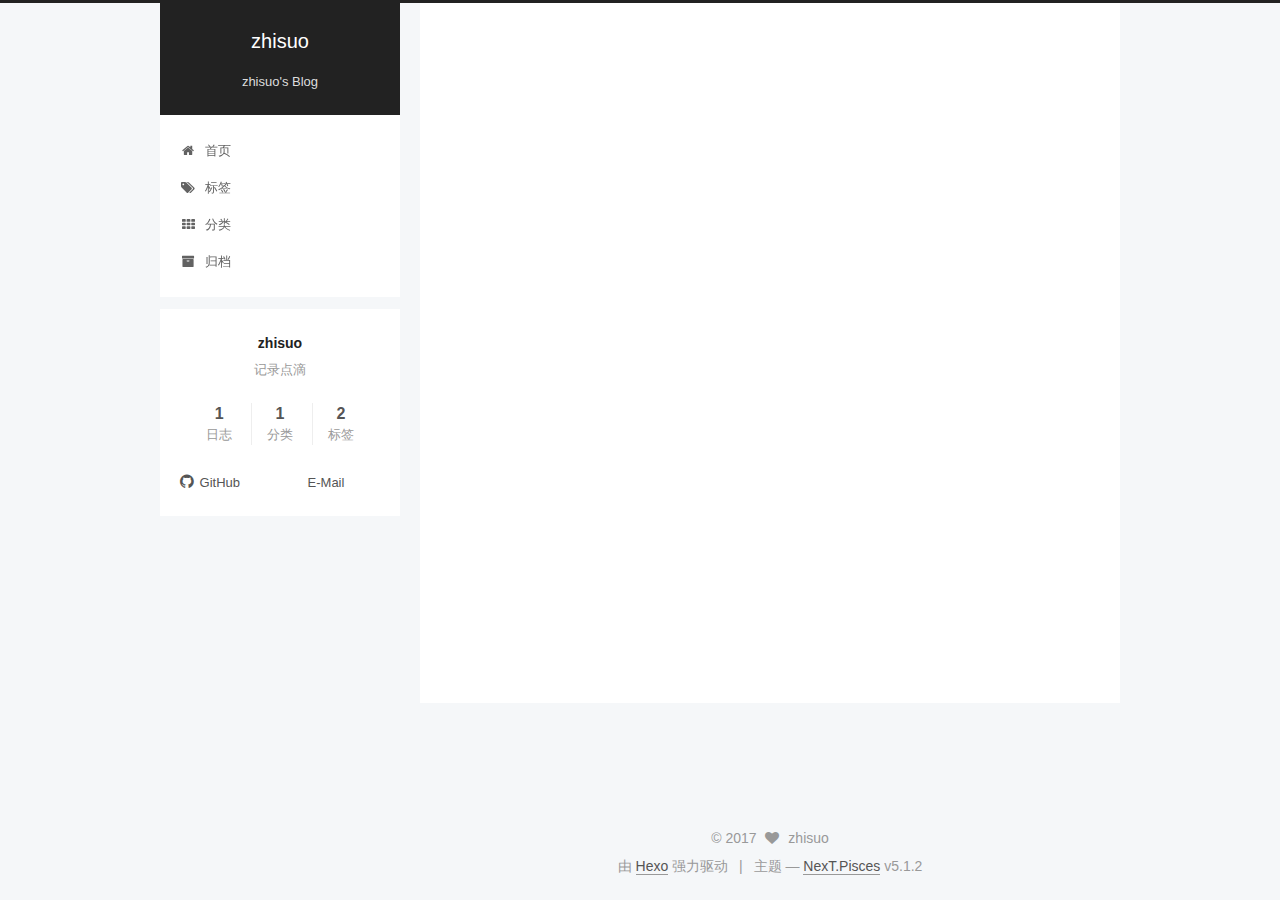
<file: categories/Daily/index.html>
<!DOCTYPE html>



  


<html class="theme-next pisces use-motion" lang="zh-Hans">
<head>
  <meta charset="UTF-8"/>
<meta http-equiv="X-UA-Compatible" content="IE=edge" />
<meta name="viewport" content="width=device-width, initial-scale=1, maximum-scale=1"/>
<meta name="theme-color" content="#222">









<meta http-equiv="Cache-Control" content="no-transform" />
<meta http-equiv="Cache-Control" content="no-siteapp" />
















  
  
  <link href="/lib/fancybox/source/jquery.fancybox.css?v=2.1.5" rel="stylesheet" type="text/css" />







<link href="/lib/font-awesome/css/font-awesome.min.css?v=4.6.2" rel="stylesheet" type="text/css" />

<link href="/css/main.css?v=5.1.2" rel="stylesheet" type="text/css" />


  <meta name="keywords" content="zhisuo, blog" />








  <link rel="shortcut icon" type="image/x-icon" href="/favicon.ico?v=5.1.2" />






<meta name="description" content="记录点滴">
<meta property="og:type" content="website">
<meta property="og:title" content="zhisuo">
<meta property="og:url" content="/categories/Daily/index.html">
<meta property="og:site_name" content="zhisuo">
<meta property="og:description" content="记录点滴">
<meta property="og:locale" content="zh-Hans">
<meta name="twitter:card" content="summary">
<meta name="twitter:title" content="zhisuo">
<meta name="twitter:description" content="记录点滴">



<script type="text/javascript" id="hexo.configurations">
  var NexT = window.NexT || {};
  var CONFIG = {
    root: '/',
    scheme: 'Pisces',
    version: '5.1.2',
    sidebar: {"position":"left","display":"post","offset":12,"offset_float":12,"b2t":false,"scrollpercent":false,"onmobile":false},
    fancybox: true,
    tabs: true,
    motion: {"enable":true,"async":false,"transition":{"post_block":"fadeIn","post_header":"slideDownIn","post_body":"slideDownIn","coll_header":"slideLeftIn"}},
    duoshuo: {
      userId: '0',
      author: '博主'
    },
    algolia: {
      applicationID: '',
      apiKey: '',
      indexName: '',
      hits: {"per_page":10},
      labels: {"input_placeholder":"Search for Posts","hits_empty":"We didn't find any results for the search: ${query}","hits_stats":"${hits} results found in ${time} ms"}
    }
  };
</script>



  <link rel="canonical" href="/categories/Daily/"/>





  <title>分类: Daily | zhisuo</title>
  








</head>

<body itemscope itemtype="http://schema.org/WebPage" lang="zh-Hans">

  
  
    
  

  <div class="container sidebar-position-left ">
    <div class="headband"></div>

    <header id="header" class="header" itemscope itemtype="http://schema.org/WPHeader">
      <div class="header-inner"><div class="site-brand-wrapper">
  <div class="site-meta ">
    

    <div class="custom-logo-site-title">
      <a href="/"  class="brand" rel="start">
        <span class="logo-line-before"><i></i></span>
        <span class="site-title">zhisuo</span>
        <span class="logo-line-after"><i></i></span>
      </a>
    </div>
      
        <p class="site-subtitle">zhisuo's Blog</p>
      
  </div>

  <div class="site-nav-toggle">
    <button>
      <span class="btn-bar"></span>
      <span class="btn-bar"></span>
      <span class="btn-bar"></span>
    </button>
  </div>
</div>

<nav class="site-nav">
  

  
    <ul id="menu" class="menu">
      
        
        <li class="menu-item menu-item-home">
          <a href="/" rel="section">
            
              <i class="menu-item-icon fa fa-fw fa-home"></i> <br />
            
            首页
          </a>
        </li>
      
        
        <li class="menu-item menu-item-tags">
          <a href="/tags/" rel="section">
            
              <i class="menu-item-icon fa fa-fw fa-tags"></i> <br />
            
            标签
          </a>
        </li>
      
        
        <li class="menu-item menu-item-categories">
          <a href="/categories/" rel="section">
            
              <i class="menu-item-icon fa fa-fw fa-th"></i> <br />
            
            分类
          </a>
        </li>
      
        
        <li class="menu-item menu-item-archives">
          <a href="/archives/" rel="section">
            
              <i class="menu-item-icon fa fa-fw fa-archive"></i> <br />
            
            归档
          </a>
        </li>
      

      
    </ul>
  

  
</nav>



 </div>
    </header>

    <main id="main" class="main">
      <div class="main-inner">
        <div class="content-wrap">
          <div id="content" class="content">
            

  
  
  
  <div class="post-block category">

    <div id="posts" class="posts-collapse">
      <div class="collection-title">
        <h1>Daily<small>分类</small>
        </h1>
      </div>

      
        

  <article class="post post-type-normal" itemscope itemtype="http://schema.org/Article">
    <header class="post-header">

      <h2 class="post-title">
        
            <a class="post-title-link" href="/2017/07/27/hello/" itemprop="url">
              
                <span itemprop="name">hello</span>
              
            </a>
        
      </h2>

      <div class="post-meta">
        <time class="post-time" itemprop="dateCreated"
              datetime="2017-07-27T08:42:34+08:00"
              content="2017-07-27" >
          07-27
        </time>
      </div>

    </header>
  </article>


      
    </div>

  </div>
  
  
  

  



          </div>
          


          

        </div>
        
          
  
  <div class="sidebar-toggle">
    <div class="sidebar-toggle-line-wrap">
      <span class="sidebar-toggle-line sidebar-toggle-line-first"></span>
      <span class="sidebar-toggle-line sidebar-toggle-line-middle"></span>
      <span class="sidebar-toggle-line sidebar-toggle-line-last"></span>
    </div>
  </div>

  <aside id="sidebar" class="sidebar">
    
    <div class="sidebar-inner">

      

      

      <section class="site-overview sidebar-panel sidebar-panel-active">
        <div class="site-author motion-element" itemprop="author" itemscope itemtype="http://schema.org/Person">
          
            <p class="site-author-name" itemprop="name">zhisuo</p>
            <p class="site-description motion-element" itemprop="description">记录点滴</p>
        </div>

        <nav class="site-state motion-element">

          
            <div class="site-state-item site-state-posts">
            
              <a href="/archives/">
            
                <span class="site-state-item-count">1</span>
                <span class="site-state-item-name">日志</span>
              </a>
            </div>
          

          
            
            
            <div class="site-state-item site-state-categories">
              <a href="/categories/index.html">
                <span class="site-state-item-count">1</span>
                <span class="site-state-item-name">分类</span>
              </a>
            </div>
          

          
            
            
            <div class="site-state-item site-state-tags">
              <a href="/tags/index.html">
                <span class="site-state-item-count">2</span>
                <span class="site-state-item-name">标签</span>
              </a>
            </div>
          

        </nav>

        

        <div class="links-of-author motion-element">
          
            
              <span class="links-of-author-item">
                <a href="https://github.com/zhisuo" target="_blank" title="GitHub">
                  
                    <i class="fa fa-fw fa-github"></i>GitHub</a>
              </span>
            
              <span class="links-of-author-item">
                <a href="mailto:82386497@qq.com" target="_blank" title="E-Mail">
                  
                    <i class="fa fa-fw fa-email"></i>E-Mail</a>
              </span>
            
          
        </div>

        
        

        
        

        


      </section>

      

      

    </div>
  </aside>


        
      </div>
    </main>

    <footer id="footer" class="footer">
      <div class="footer-inner">
        <div class="copyright" >
  
  &copy; 
  <span itemprop="copyrightYear">2017</span>
  <span class="with-love">
    <i class="fa fa-heart"></i>
  </span>
  <span class="author" itemprop="copyrightHolder">zhisuo</span>

  
</div>


  <div class="powered-by">由 <a class="theme-link" href="https://hexo.io">Hexo</a> 强力驱动</div>

  <span class="post-meta-divider">|</span>

  <div class="theme-info">主题 &mdash; <a class="theme-link" href="https://github.com/iissnan/hexo-theme-next">NexT.Pisces</a> v5.1.2</div>


        







        
      </div>
    </footer>

    
      <div class="back-to-top">
        <i class="fa fa-arrow-up"></i>
        
      </div>
    

  </div>

  

<script type="text/javascript">
  if (Object.prototype.toString.call(window.Promise) !== '[object Function]') {
    window.Promise = null;
  }
</script>









  












  
  <script type="text/javascript" src="/lib/jquery/index.js?v=2.1.3"></script>

  
  <script type="text/javascript" src="/lib/fastclick/lib/fastclick.min.js?v=1.0.6"></script>

  
  <script type="text/javascript" src="/lib/jquery_lazyload/jquery.lazyload.js?v=1.9.7"></script>

  
  <script type="text/javascript" src="/lib/velocity/velocity.min.js?v=1.2.1"></script>

  
  <script type="text/javascript" src="/lib/velocity/velocity.ui.min.js?v=1.2.1"></script>

  
  <script type="text/javascript" src="/lib/fancybox/source/jquery.fancybox.pack.js?v=2.1.5"></script>


  


  <script type="text/javascript" src="/js/src/utils.js?v=5.1.2"></script>

  <script type="text/javascript" src="/js/src/motion.js?v=5.1.2"></script>



  
  


  <script type="text/javascript" src="/js/src/affix.js?v=5.1.2"></script>

  <script type="text/javascript" src="/js/src/schemes/pisces.js?v=5.1.2"></script>



  <script type="text/javascript" src="/js/src/scrollspy.js?v=5.1.2"></script>
<script type="text/javascript" src="/js/src/post-details.js?v=5.1.2"></script>


  

  


  <script type="text/javascript" src="/js/src/bootstrap.js?v=5.1.2"></script>



  


  




	





  





  








  





  

  

  

  

  

  

</body>
</html>
</file>
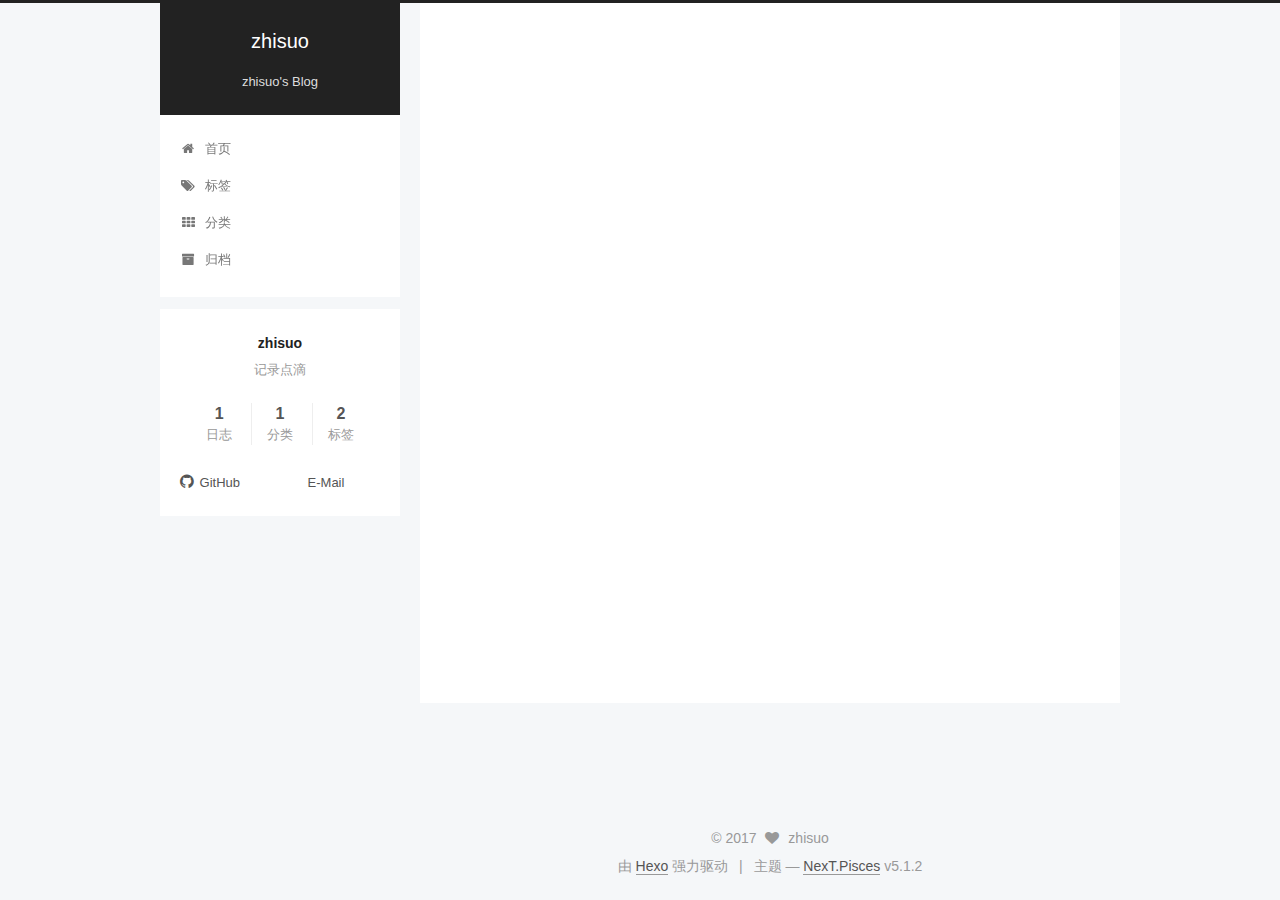
<file: tags/Blog/index.html>
<!DOCTYPE html>



  


<html class="theme-next pisces use-motion" lang="zh-Hans">
<head>
  <meta charset="UTF-8"/>
<meta http-equiv="X-UA-Compatible" content="IE=edge" />
<meta name="viewport" content="width=device-width, initial-scale=1, maximum-scale=1"/>
<meta name="theme-color" content="#222">









<meta http-equiv="Cache-Control" content="no-transform" />
<meta http-equiv="Cache-Control" content="no-siteapp" />
















  
  
  <link href="/lib/fancybox/source/jquery.fancybox.css?v=2.1.5" rel="stylesheet" type="text/css" />







<link href="/lib/font-awesome/css/font-awesome.min.css?v=4.6.2" rel="stylesheet" type="text/css" />

<link href="/css/main.css?v=5.1.2" rel="stylesheet" type="text/css" />


  <meta name="keywords" content="zhisuo, blog" />








  <link rel="shortcut icon" type="image/x-icon" href="/favicon.ico?v=5.1.2" />






<meta name="description" content="记录点滴">
<meta property="og:type" content="website">
<meta property="og:title" content="zhisuo">
<meta property="og:url" content="/tags/Blog/index.html">
<meta property="og:site_name" content="zhisuo">
<meta property="og:description" content="记录点滴">
<meta property="og:locale" content="zh-Hans">
<meta name="twitter:card" content="summary">
<meta name="twitter:title" content="zhisuo">
<meta name="twitter:description" content="记录点滴">



<script type="text/javascript" id="hexo.configurations">
  var NexT = window.NexT || {};
  var CONFIG = {
    root: '/',
    scheme: 'Pisces',
    version: '5.1.2',
    sidebar: {"position":"left","display":"post","offset":12,"offset_float":12,"b2t":false,"scrollpercent":false,"onmobile":false},
    fancybox: true,
    tabs: true,
    motion: {"enable":true,"async":false,"transition":{"post_block":"fadeIn","post_header":"slideDownIn","post_body":"slideDownIn","coll_header":"slideLeftIn"}},
    duoshuo: {
      userId: '0',
      author: '博主'
    },
    algolia: {
      applicationID: '',
      apiKey: '',
      indexName: '',
      hits: {"per_page":10},
      labels: {"input_placeholder":"Search for Posts","hits_empty":"We didn't find any results for the search: ${query}","hits_stats":"${hits} results found in ${time} ms"}
    }
  };
</script>



  <link rel="canonical" href="/tags/Blog/"/>





  <title>标签: Blog | zhisuo</title>
  








</head>

<body itemscope itemtype="http://schema.org/WebPage" lang="zh-Hans">

  
  
    
  

  <div class="container sidebar-position-left ">
    <div class="headband"></div>

    <header id="header" class="header" itemscope itemtype="http://schema.org/WPHeader">
      <div class="header-inner"><div class="site-brand-wrapper">
  <div class="site-meta ">
    

    <div class="custom-logo-site-title">
      <a href="/"  class="brand" rel="start">
        <span class="logo-line-before"><i></i></span>
        <span class="site-title">zhisuo</span>
        <span class="logo-line-after"><i></i></span>
      </a>
    </div>
      
        <p class="site-subtitle">zhisuo's Blog</p>
      
  </div>

  <div class="site-nav-toggle">
    <button>
      <span class="btn-bar"></span>
      <span class="btn-bar"></span>
      <span class="btn-bar"></span>
    </button>
  </div>
</div>

<nav class="site-nav">
  

  
    <ul id="menu" class="menu">
      
        
        <li class="menu-item menu-item-home">
          <a href="/" rel="section">
            
              <i class="menu-item-icon fa fa-fw fa-home"></i> <br />
            
            首页
          </a>
        </li>
      
        
        <li class="menu-item menu-item-tags">
          <a href="/tags/" rel="section">
            
              <i class="menu-item-icon fa fa-fw fa-tags"></i> <br />
            
            标签
          </a>
        </li>
      
        
        <li class="menu-item menu-item-categories">
          <a href="/categories/" rel="section">
            
              <i class="menu-item-icon fa fa-fw fa-th"></i> <br />
            
            分类
          </a>
        </li>
      
        
        <li class="menu-item menu-item-archives">
          <a href="/archives/" rel="section">
            
              <i class="menu-item-icon fa fa-fw fa-archive"></i> <br />
            
            归档
          </a>
        </li>
      

      
    </ul>
  

  
</nav>



 </div>
    </header>

    <main id="main" class="main">
      <div class="main-inner">
        <div class="content-wrap">
          <div id="content" class="content">
            

  
  
  
  <div class="post-block tag">

    <div id="posts" class="posts-collapse">
      <div class="collection-title">
        <h1>Blog<small>标签</small>
        </h1>
      </div>

      
        

  <article class="post post-type-normal" itemscope itemtype="http://schema.org/Article">
    <header class="post-header">

      <h2 class="post-title">
        
            <a class="post-title-link" href="/2017/07/27/hello/" itemprop="url">
              
                <span itemprop="name">hello</span>
              
            </a>
        
      </h2>

      <div class="post-meta">
        <time class="post-time" itemprop="dateCreated"
              datetime="2017-07-27T08:42:34+08:00"
              content="2017-07-27" >
          07-27
        </time>
      </div>

    </header>
  </article>


      
    </div>

  </div>
  
  
  

  


          </div>
          


          

        </div>
        
          
  
  <div class="sidebar-toggle">
    <div class="sidebar-toggle-line-wrap">
      <span class="sidebar-toggle-line sidebar-toggle-line-first"></span>
      <span class="sidebar-toggle-line sidebar-toggle-line-middle"></span>
      <span class="sidebar-toggle-line sidebar-toggle-line-last"></span>
    </div>
  </div>

  <aside id="sidebar" class="sidebar">
    
    <div class="sidebar-inner">

      

      

      <section class="site-overview sidebar-panel sidebar-panel-active">
        <div class="site-author motion-element" itemprop="author" itemscope itemtype="http://schema.org/Person">
          
            <p class="site-author-name" itemprop="name">zhisuo</p>
            <p class="site-description motion-element" itemprop="description">记录点滴</p>
        </div>

        <nav class="site-state motion-element">

          
            <div class="site-state-item site-state-posts">
            
              <a href="/archives/">
            
                <span class="site-state-item-count">1</span>
                <span class="site-state-item-name">日志</span>
              </a>
            </div>
          

          
            
            
            <div class="site-state-item site-state-categories">
              <a href="/categories/index.html">
                <span class="site-state-item-count">1</span>
                <span class="site-state-item-name">分类</span>
              </a>
            </div>
          

          
            
            
            <div class="site-state-item site-state-tags">
              <a href="/tags/index.html">
                <span class="site-state-item-count">2</span>
                <span class="site-state-item-name">标签</span>
              </a>
            </div>
          

        </nav>

        

        <div class="links-of-author motion-element">
          
            
              <span class="links-of-author-item">
                <a href="https://github.com/zhisuo" target="_blank" title="GitHub">
                  
                    <i class="fa fa-fw fa-github"></i>GitHub</a>
              </span>
            
              <span class="links-of-author-item">
                <a href="mailto:82386497@qq.com" target="_blank" title="E-Mail">
                  
                    <i class="fa fa-fw fa-email"></i>E-Mail</a>
              </span>
            
          
        </div>

        
        

        
        

        


      </section>

      

      

    </div>
  </aside>


        
      </div>
    </main>

    <footer id="footer" class="footer">
      <div class="footer-inner">
        <div class="copyright" >
  
  &copy; 
  <span itemprop="copyrightYear">2017</span>
  <span class="with-love">
    <i class="fa fa-heart"></i>
  </span>
  <span class="author" itemprop="copyrightHolder">zhisuo</span>

  
</div>


  <div class="powered-by">由 <a class="theme-link" href="https://hexo.io">Hexo</a> 强力驱动</div>

  <span class="post-meta-divider">|</span>

  <div class="theme-info">主题 &mdash; <a class="theme-link" href="https://github.com/iissnan/hexo-theme-next">NexT.Pisces</a> v5.1.2</div>


        







        
      </div>
    </footer>

    
      <div class="back-to-top">
        <i class="fa fa-arrow-up"></i>
        
      </div>
    

  </div>

  

<script type="text/javascript">
  if (Object.prototype.toString.call(window.Promise) !== '[object Function]') {
    window.Promise = null;
  }
</script>









  












  
  <script type="text/javascript" src="/lib/jquery/index.js?v=2.1.3"></script>

  
  <script type="text/javascript" src="/lib/fastclick/lib/fastclick.min.js?v=1.0.6"></script>

  
  <script type="text/javascript" src="/lib/jquery_lazyload/jquery.lazyload.js?v=1.9.7"></script>

  
  <script type="text/javascript" src="/lib/velocity/velocity.min.js?v=1.2.1"></script>

  
  <script type="text/javascript" src="/lib/velocity/velocity.ui.min.js?v=1.2.1"></script>

  
  <script type="text/javascript" src="/lib/fancybox/source/jquery.fancybox.pack.js?v=2.1.5"></script>


  


  <script type="text/javascript" src="/js/src/utils.js?v=5.1.2"></script>

  <script type="text/javascript" src="/js/src/motion.js?v=5.1.2"></script>



  
  


  <script type="text/javascript" src="/js/src/affix.js?v=5.1.2"></script>

  <script type="text/javascript" src="/js/src/schemes/pisces.js?v=5.1.2"></script>



  <script type="text/javascript" src="/js/src/scrollspy.js?v=5.1.2"></script>
<script type="text/javascript" src="/js/src/post-details.js?v=5.1.2"></script>


  

  


  <script type="text/javascript" src="/js/src/bootstrap.js?v=5.1.2"></script>



  


  




	





  





  








  





  

  

  

  

  

  

</body>
</html>
</file>
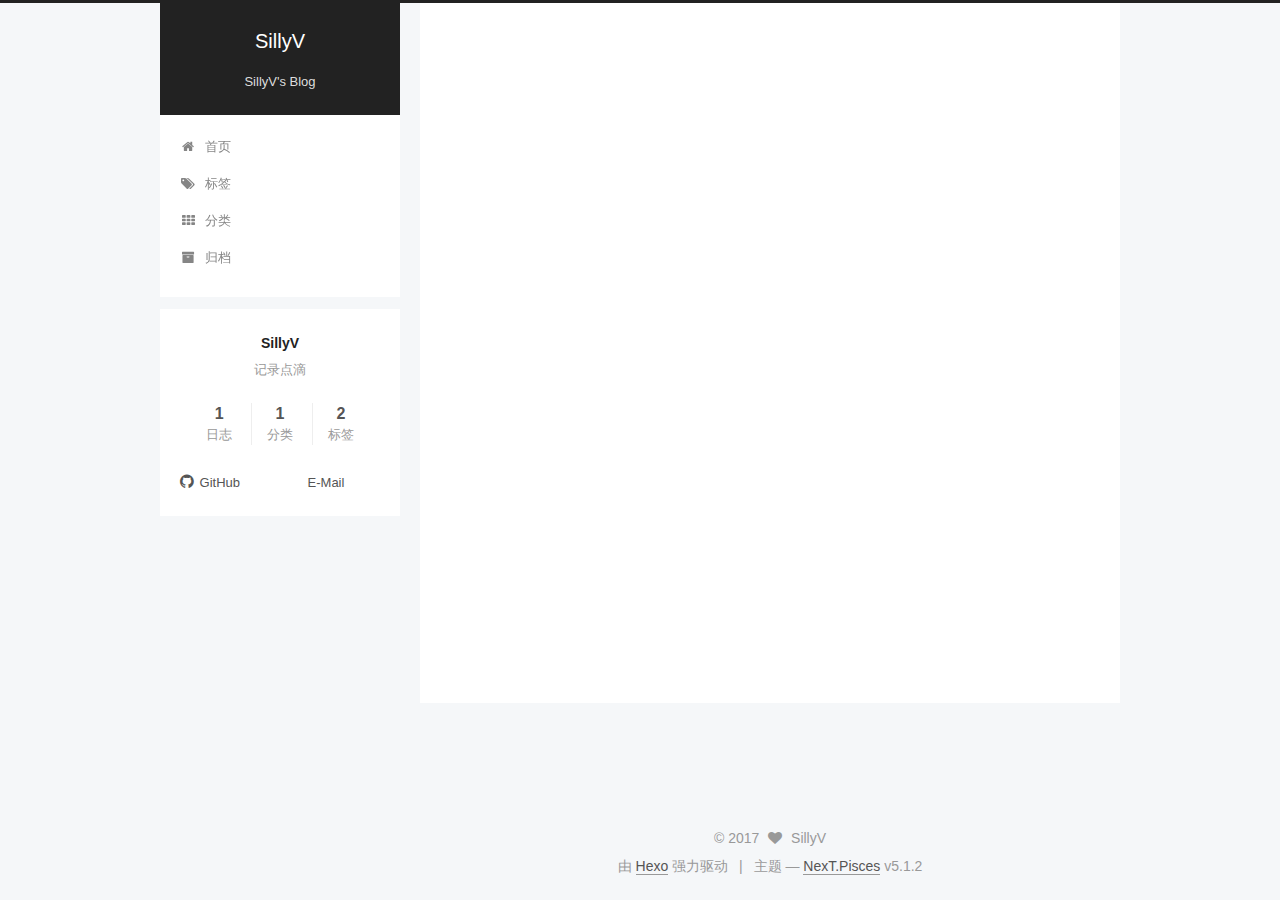
<file: tags/jekyll/index.html>
<!DOCTYPE html>



  


<html class="theme-next pisces use-motion" lang="zh-Hans">
<head>
  <meta charset="UTF-8"/>
<meta http-equiv="X-UA-Compatible" content="IE=edge" />
<meta name="viewport" content="width=device-width, initial-scale=1, maximum-scale=1"/>
<meta name="theme-color" content="#222">









<meta http-equiv="Cache-Control" content="no-transform" />
<meta http-equiv="Cache-Control" content="no-siteapp" />
















  
  
  <link href="/lib/fancybox/source/jquery.fancybox.css?v=2.1.5" rel="stylesheet" type="text/css" />







<link href="/lib/font-awesome/css/font-awesome.min.css?v=4.6.2" rel="stylesheet" type="text/css" />

<link href="/css/main.css?v=5.1.2" rel="stylesheet" type="text/css" />


  <meta name="keywords" content="sillyv, blog" />








  <link rel="shortcut icon" type="image/x-icon" href="/favicon.ico?v=5.1.2" />






<meta name="description" content="记录点滴">
<meta property="og:type" content="website">
<meta property="og:title" content="SillyV">
<meta property="og:url" content="/tags/jekyll/index.html">
<meta property="og:site_name" content="SillyV">
<meta property="og:description" content="记录点滴">
<meta property="og:locale" content="zh-Hans">
<meta name="twitter:card" content="summary">
<meta name="twitter:title" content="SillyV">
<meta name="twitter:description" content="记录点滴">



<script type="text/javascript" id="hexo.configurations">
  var NexT = window.NexT || {};
  var CONFIG = {
    root: '/',
    scheme: 'Pisces',
    version: '5.1.2',
    sidebar: {"position":"left","display":"post","offset":12,"offset_float":12,"b2t":false,"scrollpercent":false,"onmobile":false},
    fancybox: true,
    tabs: true,
    motion: {"enable":true,"async":false,"transition":{"post_block":"fadeIn","post_header":"slideDownIn","post_body":"slideDownIn","coll_header":"slideLeftIn"}},
    duoshuo: {
      userId: '0',
      author: '博主'
    },
    algolia: {
      applicationID: '',
      apiKey: '',
      indexName: '',
      hits: {"per_page":10},
      labels: {"input_placeholder":"Search for Posts","hits_empty":"We didn't find any results for the search: ${query}","hits_stats":"${hits} results found in ${time} ms"}
    }
  };
</script>



  <link rel="canonical" href="/tags/jekyll/"/>





  <title>标签: jekyll | SillyV</title>
  








</head>

<body itemscope itemtype="http://schema.org/WebPage" lang="zh-Hans">

  
  
    
  

  <div class="container sidebar-position-left ">
    <div class="headband"></div>

    <header id="header" class="header" itemscope itemtype="http://schema.org/WPHeader">
      <div class="header-inner"><div class="site-brand-wrapper">
  <div class="site-meta ">
    

    <div class="custom-logo-site-title">
      <a href="/"  class="brand" rel="start">
        <span class="logo-line-before"><i></i></span>
        <span class="site-title">SillyV</span>
        <span class="logo-line-after"><i></i></span>
      </a>
    </div>
      
        <p class="site-subtitle">SillyV's Blog</p>
      
  </div>

  <div class="site-nav-toggle">
    <button>
      <span class="btn-bar"></span>
      <span class="btn-bar"></span>
      <span class="btn-bar"></span>
    </button>
  </div>
</div>

<nav class="site-nav">
  

  
    <ul id="menu" class="menu">
      
        
        <li class="menu-item menu-item-home">
          <a href="/" rel="section">
            
              <i class="menu-item-icon fa fa-fw fa-home"></i> <br />
            
            首页
          </a>
        </li>
      
        
        <li class="menu-item menu-item-tags">
          <a href="/tags/" rel="section">
            
              <i class="menu-item-icon fa fa-fw fa-tags"></i> <br />
            
            标签
          </a>
        </li>
      
        
        <li class="menu-item menu-item-categories">
          <a href="/categories/" rel="section">
            
              <i class="menu-item-icon fa fa-fw fa-th"></i> <br />
            
            分类
          </a>
        </li>
      
        
        <li class="menu-item menu-item-archives">
          <a href="/archives/" rel="section">
            
              <i class="menu-item-icon fa fa-fw fa-archive"></i> <br />
            
            归档
          </a>
        </li>
      

      
    </ul>
  

  
</nav>



 </div>
    </header>

    <main id="main" class="main">
      <div class="main-inner">
        <div class="content-wrap">
          <div id="content" class="content">
            

  
  
  
  <div class="post-block tag">

    <div id="posts" class="posts-collapse">
      <div class="collection-title">
        <h1>jekyll<small>标签</small>
        </h1>
      </div>

      
        

  <article class="post post-type-normal" itemscope itemtype="http://schema.org/Article">
    <header class="post-header">

      <h2 class="post-title">
        
            <a class="post-title-link" href="/2017/07/27/How to built your own blog/" itemprop="url">
              
                <span itemprop="name">怎么用jekyll + GitPage 搭建自己的Blog</span>
              
            </a>
        
      </h2>

      <div class="post-meta">
        <time class="post-time" itemprop="dateCreated"
              datetime="2017-07-27T08:42:34+08:00"
              content="2017-07-27" >
          07-27
        </time>
      </div>

    </header>
  </article>


      
    </div>

  </div>
  
  
  

  


          </div>
          


          

        </div>
        
          
  
  <div class="sidebar-toggle">
    <div class="sidebar-toggle-line-wrap">
      <span class="sidebar-toggle-line sidebar-toggle-line-first"></span>
      <span class="sidebar-toggle-line sidebar-toggle-line-middle"></span>
      <span class="sidebar-toggle-line sidebar-toggle-line-last"></span>
    </div>
  </div>

  <aside id="sidebar" class="sidebar">
    
    <div class="sidebar-inner">

      

      

      <section class="site-overview sidebar-panel sidebar-panel-active">
        <div class="site-author motion-element" itemprop="author" itemscope itemtype="http://schema.org/Person">
          
            <p class="site-author-name" itemprop="name">SillyV</p>
            <p class="site-description motion-element" itemprop="description">记录点滴</p>
        </div>

        <nav class="site-state motion-element">

          
            <div class="site-state-item site-state-posts">
            
              <a href="/archives/">
            
                <span class="site-state-item-count">1</span>
                <span class="site-state-item-name">日志</span>
              </a>
            </div>
          

          
            
            
            <div class="site-state-item site-state-categories">
              <a href="/categories/index.html">
                <span class="site-state-item-count">1</span>
                <span class="site-state-item-name">分类</span>
              </a>
            </div>
          

          
            
            
            <div class="site-state-item site-state-tags">
              <a href="/tags/index.html">
                <span class="site-state-item-count">2</span>
                <span class="site-state-item-name">标签</span>
              </a>
            </div>
          

        </nav>

        

        <div class="links-of-author motion-element">
          
            
              <span class="links-of-author-item">
                <a href="https://github.com/yourname" target="_blank" title="GitHub">
                  
                    <i class="fa fa-fw fa-github"></i>GitHub</a>
              </span>
            
              <span class="links-of-author-item">
                <a href="mailto:yourname@gmail.com" target="_blank" title="E-Mail">
                  
                    <i class="fa fa-fw fa-email"></i>E-Mail</a>
              </span>
            
          
        </div>

        
        

        
        

        


      </section>

      

      

    </div>
  </aside>


        
      </div>
    </main>

    <footer id="footer" class="footer">
      <div class="footer-inner">
        <div class="copyright" >
  
  &copy; 
  <span itemprop="copyrightYear">2017</span>
  <span class="with-love">
    <i class="fa fa-heart"></i>
  </span>
  <span class="author" itemprop="copyrightHolder">SillyV</span>

  
</div>


  <div class="powered-by">由 <a class="theme-link" href="https://hexo.io">Hexo</a> 强力驱动</div>

  <span class="post-meta-divider">|</span>

  <div class="theme-info">主题 &mdash; <a class="theme-link" href="https://github.com/iissnan/hexo-theme-next">NexT.Pisces</a> v5.1.2</div>


        







        
      </div>
    </footer>

    
      <div class="back-to-top">
        <i class="fa fa-arrow-up"></i>
        
      </div>
    

  </div>

  

<script type="text/javascript">
  if (Object.prototype.toString.call(window.Promise) !== '[object Function]') {
    window.Promise = null;
  }
</script>









  












  
  <script type="text/javascript" src="/lib/jquery/index.js?v=2.1.3"></script>

  
  <script type="text/javascript" src="/lib/fastclick/lib/fastclick.min.js?v=1.0.6"></script>

  
  <script type="text/javascript" src="/lib/jquery_lazyload/jquery.lazyload.js?v=1.9.7"></script>

  
  <script type="text/javascript" src="/lib/velocity/velocity.min.js?v=1.2.1"></script>

  
  <script type="text/javascript" src="/lib/velocity/velocity.ui.min.js?v=1.2.1"></script>

  
  <script type="text/javascript" src="/lib/fancybox/source/jquery.fancybox.pack.js?v=2.1.5"></script>


  


  <script type="text/javascript" src="/js/src/utils.js?v=5.1.2"></script>

  <script type="text/javascript" src="/js/src/motion.js?v=5.1.2"></script>



  
  


  <script type="text/javascript" src="/js/src/affix.js?v=5.1.2"></script>

  <script type="text/javascript" src="/js/src/schemes/pisces.js?v=5.1.2"></script>



  <script type="text/javascript" src="/js/src/scrollspy.js?v=5.1.2"></script>
<script type="text/javascript" src="/js/src/post-details.js?v=5.1.2"></script>


  

  


  <script type="text/javascript" src="/js/src/bootstrap.js?v=5.1.2"></script>



  


  




	





  





  








  





  

  

  

  

  

  

</body>
</html>
</file>
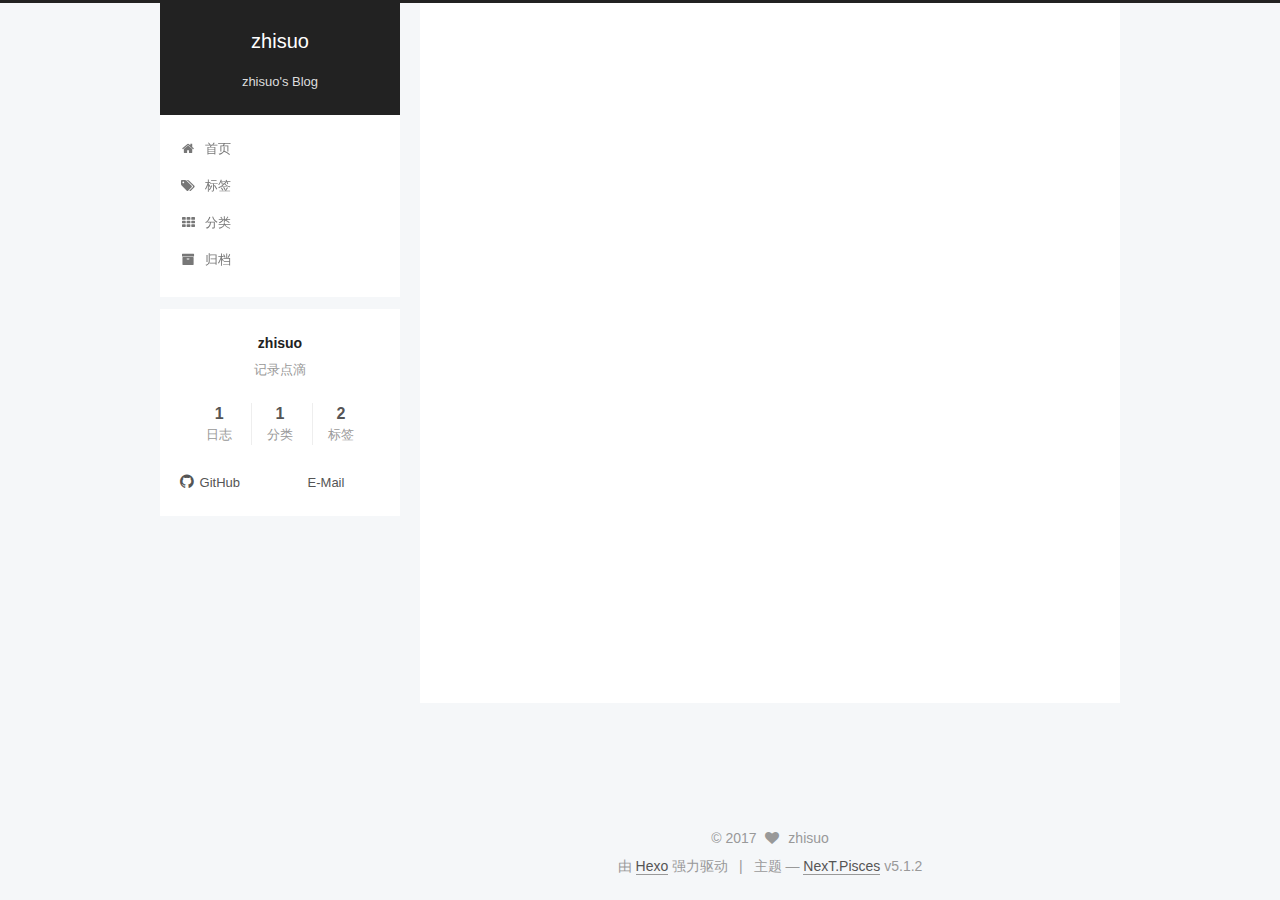
<file: tags/zhisuo/index.html>
<!DOCTYPE html>



  


<html class="theme-next pisces use-motion" lang="zh-Hans">
<head>
  <meta charset="UTF-8"/>
<meta http-equiv="X-UA-Compatible" content="IE=edge" />
<meta name="viewport" content="width=device-width, initial-scale=1, maximum-scale=1"/>
<meta name="theme-color" content="#222">









<meta http-equiv="Cache-Control" content="no-transform" />
<meta http-equiv="Cache-Control" content="no-siteapp" />
















  
  
  <link href="/lib/fancybox/source/jquery.fancybox.css?v=2.1.5" rel="stylesheet" type="text/css" />







<link href="/lib/font-awesome/css/font-awesome.min.css?v=4.6.2" rel="stylesheet" type="text/css" />

<link href="/css/main.css?v=5.1.2" rel="stylesheet" type="text/css" />


  <meta name="keywords" content="zhisuo, blog" />








  <link rel="shortcut icon" type="image/x-icon" href="/favicon.ico?v=5.1.2" />






<meta name="description" content="记录点滴">
<meta property="og:type" content="website">
<meta property="og:title" content="zhisuo">
<meta property="og:url" content="/tags/zhisuo/index.html">
<meta property="og:site_name" content="zhisuo">
<meta property="og:description" content="记录点滴">
<meta property="og:locale" content="zh-Hans">
<meta name="twitter:card" content="summary">
<meta name="twitter:title" content="zhisuo">
<meta name="twitter:description" content="记录点滴">



<script type="text/javascript" id="hexo.configurations">
  var NexT = window.NexT || {};
  var CONFIG = {
    root: '/',
    scheme: 'Pisces',
    version: '5.1.2',
    sidebar: {"position":"left","display":"post","offset":12,"offset_float":12,"b2t":false,"scrollpercent":false,"onmobile":false},
    fancybox: true,
    tabs: true,
    motion: {"enable":true,"async":false,"transition":{"post_block":"fadeIn","post_header":"slideDownIn","post_body":"slideDownIn","coll_header":"slideLeftIn"}},
    duoshuo: {
      userId: '0',
      author: '博主'
    },
    algolia: {
      applicationID: '',
      apiKey: '',
      indexName: '',
      hits: {"per_page":10},
      labels: {"input_placeholder":"Search for Posts","hits_empty":"We didn't find any results for the search: ${query}","hits_stats":"${hits} results found in ${time} ms"}
    }
  };
</script>



  <link rel="canonical" href="/tags/zhisuo/"/>





  <title>标签: zhisuo | zhisuo</title>
  








</head>

<body itemscope itemtype="http://schema.org/WebPage" lang="zh-Hans">

  
  
    
  

  <div class="container sidebar-position-left ">
    <div class="headband"></div>

    <header id="header" class="header" itemscope itemtype="http://schema.org/WPHeader">
      <div class="header-inner"><div class="site-brand-wrapper">
  <div class="site-meta ">
    

    <div class="custom-logo-site-title">
      <a href="/"  class="brand" rel="start">
        <span class="logo-line-before"><i></i></span>
        <span class="site-title">zhisuo</span>
        <span class="logo-line-after"><i></i></span>
      </a>
    </div>
      
        <p class="site-subtitle">zhisuo's Blog</p>
      
  </div>

  <div class="site-nav-toggle">
    <button>
      <span class="btn-bar"></span>
      <span class="btn-bar"></span>
      <span class="btn-bar"></span>
    </button>
  </div>
</div>

<nav class="site-nav">
  

  
    <ul id="menu" class="menu">
      
        
        <li class="menu-item menu-item-home">
          <a href="/" rel="section">
            
              <i class="menu-item-icon fa fa-fw fa-home"></i> <br />
            
            首页
          </a>
        </li>
      
        
        <li class="menu-item menu-item-tags">
          <a href="/tags/" rel="section">
            
              <i class="menu-item-icon fa fa-fw fa-tags"></i> <br />
            
            标签
          </a>
        </li>
      
        
        <li class="menu-item menu-item-categories">
          <a href="/categories/" rel="section">
            
              <i class="menu-item-icon fa fa-fw fa-th"></i> <br />
            
            分类
          </a>
        </li>
      
        
        <li class="menu-item menu-item-archives">
          <a href="/archives/" rel="section">
            
              <i class="menu-item-icon fa fa-fw fa-archive"></i> <br />
            
            归档
          </a>
        </li>
      

      
    </ul>
  

  
</nav>



 </div>
    </header>

    <main id="main" class="main">
      <div class="main-inner">
        <div class="content-wrap">
          <div id="content" class="content">
            

  
  
  
  <div class="post-block tag">

    <div id="posts" class="posts-collapse">
      <div class="collection-title">
        <h1>zhisuo<small>标签</small>
        </h1>
      </div>

      
        

  <article class="post post-type-normal" itemscope itemtype="http://schema.org/Article">
    <header class="post-header">

      <h2 class="post-title">
        
            <a class="post-title-link" href="/2017/07/27/hello/" itemprop="url">
              
                <span itemprop="name">hello</span>
              
            </a>
        
      </h2>

      <div class="post-meta">
        <time class="post-time" itemprop="dateCreated"
              datetime="2017-07-27T08:42:34+08:00"
              content="2017-07-27" >
          07-27
        </time>
      </div>

    </header>
  </article>


      
    </div>

  </div>
  
  
  

  


          </div>
          


          

        </div>
        
          
  
  <div class="sidebar-toggle">
    <div class="sidebar-toggle-line-wrap">
      <span class="sidebar-toggle-line sidebar-toggle-line-first"></span>
      <span class="sidebar-toggle-line sidebar-toggle-line-middle"></span>
      <span class="sidebar-toggle-line sidebar-toggle-line-last"></span>
    </div>
  </div>

  <aside id="sidebar" class="sidebar">
    
    <div class="sidebar-inner">

      

      

      <section class="site-overview sidebar-panel sidebar-panel-active">
        <div class="site-author motion-element" itemprop="author" itemscope itemtype="http://schema.org/Person">
          
            <p class="site-author-name" itemprop="name">zhisuo</p>
            <p class="site-description motion-element" itemprop="description">记录点滴</p>
        </div>

        <nav class="site-state motion-element">

          
            <div class="site-state-item site-state-posts">
            
              <a href="/archives/">
            
                <span class="site-state-item-count">1</span>
                <span class="site-state-item-name">日志</span>
              </a>
            </div>
          

          
            
            
            <div class="site-state-item site-state-categories">
              <a href="/categories/index.html">
                <span class="site-state-item-count">1</span>
                <span class="site-state-item-name">分类</span>
              </a>
            </div>
          

          
            
            
            <div class="site-state-item site-state-tags">
              <a href="/tags/index.html">
                <span class="site-state-item-count">2</span>
                <span class="site-state-item-name">标签</span>
              </a>
            </div>
          

        </nav>

        

        <div class="links-of-author motion-element">
          
            
              <span class="links-of-author-item">
                <a href="https://github.com/zhisuo" target="_blank" title="GitHub">
                  
                    <i class="fa fa-fw fa-github"></i>GitHub</a>
              </span>
            
              <span class="links-of-author-item">
                <a href="mailto:82386497@qq.com" target="_blank" title="E-Mail">
                  
                    <i class="fa fa-fw fa-email"></i>E-Mail</a>
              </span>
            
          
        </div>

        
        

        
        

        


      </section>

      

      

    </div>
  </aside>


        
      </div>
    </main>

    <footer id="footer" class="footer">
      <div class="footer-inner">
        <div class="copyright" >
  
  &copy; 
  <span itemprop="copyrightYear">2017</span>
  <span class="with-love">
    <i class="fa fa-heart"></i>
  </span>
  <span class="author" itemprop="copyrightHolder">zhisuo</span>

  
</div>


  <div class="powered-by">由 <a class="theme-link" href="https://hexo.io">Hexo</a> 强力驱动</div>

  <span class="post-meta-divider">|</span>

  <div class="theme-info">主题 &mdash; <a class="theme-link" href="https://github.com/iissnan/hexo-theme-next">NexT.Pisces</a> v5.1.2</div>


        







        
      </div>
    </footer>

    
      <div class="back-to-top">
        <i class="fa fa-arrow-up"></i>
        
      </div>
    

  </div>

  

<script type="text/javascript">
  if (Object.prototype.toString.call(window.Promise) !== '[object Function]') {
    window.Promise = null;
  }
</script>









  












  
  <script type="text/javascript" src="/lib/jquery/index.js?v=2.1.3"></script>

  
  <script type="text/javascript" src="/lib/fastclick/lib/fastclick.min.js?v=1.0.6"></script>

  
  <script type="text/javascript" src="/lib/jquery_lazyload/jquery.lazyload.js?v=1.9.7"></script>

  
  <script type="text/javascript" src="/lib/velocity/velocity.min.js?v=1.2.1"></script>

  
  <script type="text/javascript" src="/lib/velocity/velocity.ui.min.js?v=1.2.1"></script>

  
  <script type="text/javascript" src="/lib/fancybox/source/jquery.fancybox.pack.js?v=2.1.5"></script>


  


  <script type="text/javascript" src="/js/src/utils.js?v=5.1.2"></script>

  <script type="text/javascript" src="/js/src/motion.js?v=5.1.2"></script>



  
  


  <script type="text/javascript" src="/js/src/affix.js?v=5.1.2"></script>

  <script type="text/javascript" src="/js/src/schemes/pisces.js?v=5.1.2"></script>



  <script type="text/javascript" src="/js/src/scrollspy.js?v=5.1.2"></script>
<script type="text/javascript" src="/js/src/post-details.js?v=5.1.2"></script>


  

  


  <script type="text/javascript" src="/js/src/bootstrap.js?v=5.1.2"></script>



  


  




	





  





  








  





  

  

  

  

  

  

</body>
</html>
</file>
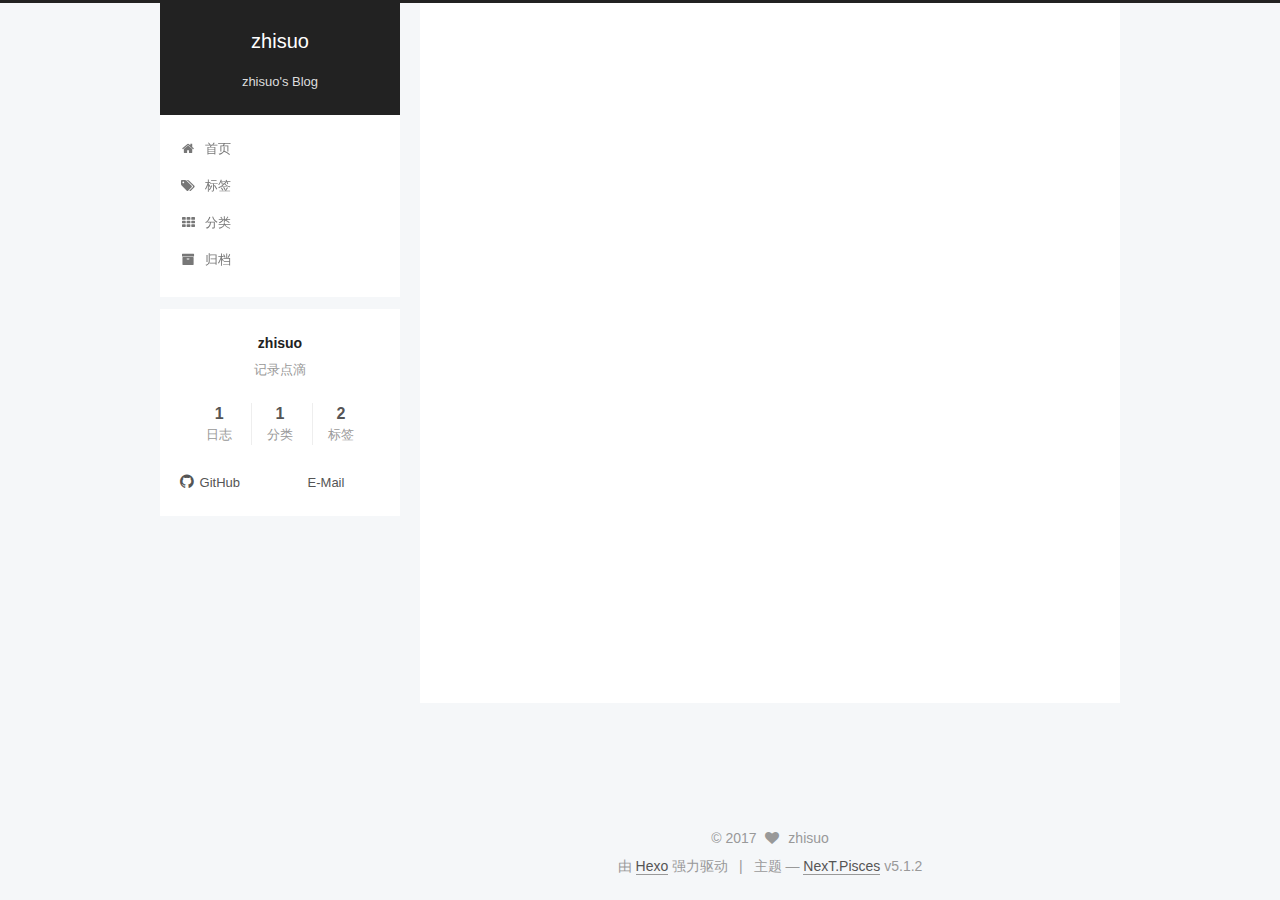
<file: archives/2017/07/index.html>
<!DOCTYPE html>



  


<html class="theme-next pisces use-motion" lang="zh-Hans">
<head>
  <meta charset="UTF-8"/>
<meta http-equiv="X-UA-Compatible" content="IE=edge" />
<meta name="viewport" content="width=device-width, initial-scale=1, maximum-scale=1"/>
<meta name="theme-color" content="#222">









<meta http-equiv="Cache-Control" content="no-transform" />
<meta http-equiv="Cache-Control" content="no-siteapp" />
















  
  
  <link href="/lib/fancybox/source/jquery.fancybox.css?v=2.1.5" rel="stylesheet" type="text/css" />







<link href="/lib/font-awesome/css/font-awesome.min.css?v=4.6.2" rel="stylesheet" type="text/css" />

<link href="/css/main.css?v=5.1.2" rel="stylesheet" type="text/css" />


  <meta name="keywords" content="zhisuo, blog" />








  <link rel="shortcut icon" type="image/x-icon" href="/favicon.ico?v=5.1.2" />






<meta name="description" content="记录点滴">
<meta property="og:type" content="website">
<meta property="og:title" content="zhisuo">
<meta property="og:url" content="/archives/2017/07/index.html">
<meta property="og:site_name" content="zhisuo">
<meta property="og:description" content="记录点滴">
<meta property="og:locale" content="zh-Hans">
<meta name="twitter:card" content="summary">
<meta name="twitter:title" content="zhisuo">
<meta name="twitter:description" content="记录点滴">



<script type="text/javascript" id="hexo.configurations">
  var NexT = window.NexT || {};
  var CONFIG = {
    root: '/',
    scheme: 'Pisces',
    version: '5.1.2',
    sidebar: {"position":"left","display":"post","offset":12,"offset_float":12,"b2t":false,"scrollpercent":false,"onmobile":false},
    fancybox: true,
    tabs: true,
    motion: {"enable":true,"async":false,"transition":{"post_block":"fadeIn","post_header":"slideDownIn","post_body":"slideDownIn","coll_header":"slideLeftIn"}},
    duoshuo: {
      userId: '0',
      author: '博主'
    },
    algolia: {
      applicationID: '',
      apiKey: '',
      indexName: '',
      hits: {"per_page":10},
      labels: {"input_placeholder":"Search for Posts","hits_empty":"We didn't find any results for the search: ${query}","hits_stats":"${hits} results found in ${time} ms"}
    }
  };
</script>



  <link rel="canonical" href="/archives/2017/07/"/>





  <title>归档 | zhisuo</title>
  








</head>

<body itemscope itemtype="http://schema.org/WebPage" lang="zh-Hans">

  
  
    
  

  <div class="container sidebar-position-left page-archive">
    <div class="headband"></div>

    <header id="header" class="header" itemscope itemtype="http://schema.org/WPHeader">
      <div class="header-inner"><div class="site-brand-wrapper">
  <div class="site-meta ">
    

    <div class="custom-logo-site-title">
      <a href="/"  class="brand" rel="start">
        <span class="logo-line-before"><i></i></span>
        <span class="site-title">zhisuo</span>
        <span class="logo-line-after"><i></i></span>
      </a>
    </div>
      
        <p class="site-subtitle">zhisuo's Blog</p>
      
  </div>

  <div class="site-nav-toggle">
    <button>
      <span class="btn-bar"></span>
      <span class="btn-bar"></span>
      <span class="btn-bar"></span>
    </button>
  </div>
</div>

<nav class="site-nav">
  

  
    <ul id="menu" class="menu">
      
        
        <li class="menu-item menu-item-home">
          <a href="/" rel="section">
            
              <i class="menu-item-icon fa fa-fw fa-home"></i> <br />
            
            首页
          </a>
        </li>
      
        
        <li class="menu-item menu-item-tags">
          <a href="/tags/" rel="section">
            
              <i class="menu-item-icon fa fa-fw fa-tags"></i> <br />
            
            标签
          </a>
        </li>
      
        
        <li class="menu-item menu-item-categories">
          <a href="/categories/" rel="section">
            
              <i class="menu-item-icon fa fa-fw fa-th"></i> <br />
            
            分类
          </a>
        </li>
      
        
        <li class="menu-item menu-item-archives">
          <a href="/archives/" rel="section">
            
              <i class="menu-item-icon fa fa-fw fa-archive"></i> <br />
            
            归档
          </a>
        </li>
      

      
    </ul>
  

  
</nav>



 </div>
    </header>

    <main id="main" class="main">
      <div class="main-inner">
        <div class="content-wrap">
          <div id="content" class="content">
            

  
  
  
  <div class="post-block archive">
    <div id="posts" class="posts-collapse">
      <span class="archive-move-on"></span>

      <span class="archive-page-counter">
        
        
        
          
        
        嗯..! 目前共计 1 篇日志。 继续努力。
      </span>

      

        
        
        

        
          
          <div class="collection-title">
            <h1 class="archive-year" id="archive-year-2017">2017</h1>
          </div>
        
        

        

  <article class="post post-type-normal" itemscope itemtype="http://schema.org/Article">
    <header class="post-header">

      <h2 class="post-title">
        
            <a class="post-title-link" href="/2017/07/27/hello/" itemprop="url">
              
                <span itemprop="name">hello</span>
              
            </a>
        
      </h2>

      <div class="post-meta">
        <time class="post-time" itemprop="dateCreated"
              datetime="2017-07-27T08:42:34+08:00"
              content="2017-07-27" >
          07-27
        </time>
      </div>

    </header>
  </article>



      

    </div>
  </div>
  
  
  

  



          </div>
          


          

        </div>
        
          
  
  <div class="sidebar-toggle">
    <div class="sidebar-toggle-line-wrap">
      <span class="sidebar-toggle-line sidebar-toggle-line-first"></span>
      <span class="sidebar-toggle-line sidebar-toggle-line-middle"></span>
      <span class="sidebar-toggle-line sidebar-toggle-line-last"></span>
    </div>
  </div>

  <aside id="sidebar" class="sidebar">
    
    <div class="sidebar-inner">

      

      

      <section class="site-overview sidebar-panel sidebar-panel-active">
        <div class="site-author motion-element" itemprop="author" itemscope itemtype="http://schema.org/Person">
          
            <p class="site-author-name" itemprop="name">zhisuo</p>
            <p class="site-description motion-element" itemprop="description">记录点滴</p>
        </div>

        <nav class="site-state motion-element">

          
            <div class="site-state-item site-state-posts">
            
              <a href="/archives/">
            
                <span class="site-state-item-count">1</span>
                <span class="site-state-item-name">日志</span>
              </a>
            </div>
          

          
            
            
            <div class="site-state-item site-state-categories">
              <a href="/categories/index.html">
                <span class="site-state-item-count">1</span>
                <span class="site-state-item-name">分类</span>
              </a>
            </div>
          

          
            
            
            <div class="site-state-item site-state-tags">
              <a href="/tags/index.html">
                <span class="site-state-item-count">2</span>
                <span class="site-state-item-name">标签</span>
              </a>
            </div>
          

        </nav>

        

        <div class="links-of-author motion-element">
          
            
              <span class="links-of-author-item">
                <a href="https://github.com/zhisuo" target="_blank" title="GitHub">
                  
                    <i class="fa fa-fw fa-github"></i>GitHub</a>
              </span>
            
              <span class="links-of-author-item">
                <a href="mailto:82386497@qq.com" target="_blank" title="E-Mail">
                  
                    <i class="fa fa-fw fa-email"></i>E-Mail</a>
              </span>
            
          
        </div>

        
        

        
        

        


      </section>

      

      

    </div>
  </aside>


        
      </div>
    </main>

    <footer id="footer" class="footer">
      <div class="footer-inner">
        <div class="copyright" >
  
  &copy; 
  <span itemprop="copyrightYear">2017</span>
  <span class="with-love">
    <i class="fa fa-heart"></i>
  </span>
  <span class="author" itemprop="copyrightHolder">zhisuo</span>

  
</div>


  <div class="powered-by">由 <a class="theme-link" href="https://hexo.io">Hexo</a> 强力驱动</div>

  <span class="post-meta-divider">|</span>

  <div class="theme-info">主题 &mdash; <a class="theme-link" href="https://github.com/iissnan/hexo-theme-next">NexT.Pisces</a> v5.1.2</div>


        







        
      </div>
    </footer>

    
      <div class="back-to-top">
        <i class="fa fa-arrow-up"></i>
        
      </div>
    

  </div>

  

<script type="text/javascript">
  if (Object.prototype.toString.call(window.Promise) !== '[object Function]') {
    window.Promise = null;
  }
</script>









  












  
  <script type="text/javascript" src="/lib/jquery/index.js?v=2.1.3"></script>

  
  <script type="text/javascript" src="/lib/fastclick/lib/fastclick.min.js?v=1.0.6"></script>

  
  <script type="text/javascript" src="/lib/jquery_lazyload/jquery.lazyload.js?v=1.9.7"></script>

  
  <script type="text/javascript" src="/lib/velocity/velocity.min.js?v=1.2.1"></script>

  
  <script type="text/javascript" src="/lib/velocity/velocity.ui.min.js?v=1.2.1"></script>

  
  <script type="text/javascript" src="/lib/fancybox/source/jquery.fancybox.pack.js?v=2.1.5"></script>


  


  <script type="text/javascript" src="/js/src/utils.js?v=5.1.2"></script>

  <script type="text/javascript" src="/js/src/motion.js?v=5.1.2"></script>



  
  


  <script type="text/javascript" src="/js/src/affix.js?v=5.1.2"></script>

  <script type="text/javascript" src="/js/src/schemes/pisces.js?v=5.1.2"></script>



  <script type="text/javascript" src="/js/src/scrollspy.js?v=5.1.2"></script>
<script type="text/javascript" src="/js/src/post-details.js?v=5.1.2"></script>


  

  


  <script type="text/javascript" src="/js/src/bootstrap.js?v=5.1.2"></script>



  


  




	





  





  








  





  

  

  

  

  

  

</body>
</html>
</file>
<file: css/main.css>
/* normalize.css v3.0.2 | MIT License | git.io/normalize */
html {
  font-family: sans-serif; /* 1 */
  -ms-text-size-adjust: 100%; /* 2 */
  -webkit-text-size-adjust: 100%; /* 2 */
}
body {
  margin: 0;
}
article,
aside,
details,
figcaption,
figure,
footer,
header,
hgroup,
main,
menu,
nav,
section,
summary {
  display: block;
}
audio,
canvas,
progress,
video {
  display: inline-block; /* 1 */
  vertical-align: baseline; /* 2 */
}
audio:not([controls]) {
  display: none;
  height: 0;
}
[hidden],
template {
  display: none;
}
a {
  background-color: transparent;
}
a:active,
a:hover {
  outline: 0;
}
abbr[title] {
  border-bottom: 1px dotted;
}
b,
strong {
  font-weight: bold;
}
dfn {
  font-style: italic;
}
h1 {
  font-size: 2em;
  margin: 0.67em 0;
}
mark {
  background: #ff0;
  color: #000;
}
small {
  font-size: 80%;
}
sub,
sup {
  font-size: 75%;
  line-height: 0;
  position: relative;
  vertical-align: baseline;
}
sup {
  top: -0.5em;
}
sub {
  bottom: -0.25em;
}
img {
  border: 0;
}
svg:not(:root) {
  overflow: hidden;
}
figure {
  margin: 1em 40px;
}
hr {
  -moz-box-sizing: content-box;
  box-sizing: content-box;
  height: 0;
}
pre {
  overflow: auto;
}
code,
kbd,
pre,
samp {
  font-family: monospace, monospace;
  font-size: 1em;
}
button,
input,
optgroup,
select,
textarea {
  color: inherit; /* 1 */
  font: inherit; /* 2 */
  margin: 0; /* 3 */
}
button {
  overflow: visible;
}
button,
select {
  text-transform: none;
}
button,
html input[type="button"],
input[type="reset"],
input[type="submit"] {
  -webkit-appearance: button; /* 2 */
  cursor: pointer; /* 3 */
}
button[disabled],
html input[disabled] {
  cursor: default;
}
button::-moz-focus-inner,
input::-moz-focus-inner {
  border: 0;
  padding: 0;
}
input {
  line-height: normal;
}
input[type="checkbox"],
input[type="radio"] {
  box-sizing: border-box; /* 1 */
  padding: 0; /* 2 */
}
input[type="number"]::-webkit-inner-spin-button,
input[type="number"]::-webkit-outer-spin-button {
  height: auto;
}
input[type="search"] {
  -webkit-appearance: textfield; /* 1 */
  -moz-box-sizing: content-box;
  -webkit-box-sizing: content-box; /* 2 */
  box-sizing: content-box;
}
input[type="search"]::-webkit-search-cancel-button,
input[type="search"]::-webkit-search-decoration {
  -webkit-appearance: none;
}
fieldset {
  border: 1px solid #c0c0c0;
  margin: 0 2px;
  padding: 0.35em 0.625em 0.75em;
}
legend {
  border: 0; /* 1 */
  padding: 0; /* 2 */
}
textarea {
  overflow: auto;
}
optgroup {
  font-weight: bold;
}
table {
  border-collapse: collapse;
  border-spacing: 0;
}
td,
th {
  padding: 0;
}
::selection {
  background: #262a30;
  color: #fff;
}
body {
  position: relative;
  font-family: 'Lato', "PingFang SC", "Microsoft YaHei", sans-serif;
  font-size: 14px;
  line-height: 2;
  color: #555;
  background: #f5f7f9;
}
@media (max-width: 767px) {
  body {
    padding-right: 0 !important;
  }
}
@media (min-width: 768px) and (max-width: 991px) {
  body {
    padding-right: 0 !important;
  }
}
@media (min-width: 1600px) {
  body {
    font-size: 16px;
  }
}
h1,
h2,
h3,
h4,
h5,
h6 {
  margin: 0;
  padding: 0;
  font-weight: bold;
  line-height: 1.5;
  font-family: 'Lato', "PingFang SC", "Microsoft YaHei", sans-serif;
}
h2,
h3,
h4,
h5,
h6 {
  margin: 20px 0 15px;
}
h1 {
  font-size: 22px;
}
@media (max-width: 767px) {
  h1 {
    font-size: 18px;
  }
}
h2 {
  font-size: 20px;
}
@media (max-width: 767px) {
  h2 {
    font-size: 16px;
  }
}
h3 {
  font-size: 18px;
}
@media (max-width: 767px) {
  h3 {
    font-size: 14px;
  }
}
h4 {
  font-size: 16px;
}
@media (max-width: 767px) {
  h4 {
    font-size: 12px;
  }
}
h5 {
  font-size: 14px;
}
@media (max-width: 767px) {
  h5 {
    font-size: 10px;
  }
}
h6 {
  font-size: 12px;
}
@media (max-width: 767px) {
  h6 {
    font-size: 8px;
  }
}
p {
  margin: 0 0 20px 0;
}
a {
  color: #555;
  text-decoration: none;
  outline: none;
  border-bottom: 1px solid #999;
  word-wrap: break-word;
}
a:hover {
  color: #222;
  border-bottom-color: #222;
}
blockquote {
  margin: 0;
  padding: 0;
}
img {
  display: block;
  margin: auto;
  max-width: 100%;
  height: auto;
}
hr {
  margin: 40px 0;
  height: 3px;
  border: none;
  background-color: #ddd;
  background-image: repeating-linear-gradient(-45deg, #fff, #fff 4px, transparent 4px, transparent 8px);
}
blockquote {
  padding: 0 15px;
  color: #666;
  border-left: 4px solid #ddd;
}
blockquote cite::before {
  content: "-";
  padding: 0 5px;
}
dt {
  font-weight: 700;
}
dd {
  margin: 0;
  padding: 0;
}
kbd {
  border: 1px solid #ccc;
  border-radius: 0.2em;
  box-shadow: 0.1em 0.1em 0.2em rgba(0,0,0,0.1);
  background-color: #f9f9f9;
  font-family: inherit;
  background-image: -webkit-linear-gradient(top, #eee, #fff, #eee);
  padding: 0.1em 0.3em;
  white-space: nowrap;
}
.text-left {
  text-align: left;
}
.text-center {
  text-align: center;
}
.text-right {
  text-align: right;
}
.text-justify {
  text-align: justify;
}
.text-nowrap {
  white-space: nowrap;
}
.text-lowercase {
  text-transform: lowercase;
}
.text-uppercase {
  text-transform: uppercase;
}
.text-capitalize {
  text-transform: capitalize;
}
.center-block {
  display: block;
  margin-left: auto;
  margin-right: auto;
}
.clearfix:before,
.clearfix:after {
  content: " ";
  display: table;
}
.clearfix:after {
  clear: both;
}
.pullquote {
  width: 45%;
}
.pullquote.left {
  float: left;
  margin-left: 5px;
  margin-right: 10px;
}
.pullquote.right {
  float: right;
  margin-left: 10px;
  margin-right: 5px;
}
.affix.affix.affix {
  position: fixed;
}
.translation {
  margin-top: -20px;
  font-size: 14px;
  color: #999;
}
.scrollbar-measure {
  width: 100px;
  height: 100px;
  overflow: scroll;
  position: absolute;
  top: -9999px;
}
.use-motion .motion-element {
  opacity: 0;
}
table {
  margin: 20px 0;
  width: 100%;
  border-collapse: collapse;
  border-spacing: 0;
  border: 1px solid #ddd;
  font-size: 14px;
  table-layout: fixed;
  word-wrap: break-all;
}
table>tbody>tr:nth-of-type(odd) {
  background-color: #f9f9f9;
}
table>tbody>tr:hover {
  background-color: #f5f5f5;
}
caption,
th,
td {
  padding: 8px;
  text-align: left;
  vertical-align: middle;
  font-weight: normal;
}
th,
td {
  border-bottom: 3px solid #ddd;
  border-right: 1px solid #eee;
}
th {
  padding-bottom: 10px;
  font-weight: 700;
}
td {
  border-bottom-width: 1px;
}
html,
body {
  height: 100%;
}
.container {
  position: relative;
  min-height: 100%;
}
.header-inner {
  margin: 0 auto;
  padding: 100px 0 70px;
  width: 700px;
}
@media (min-width: 1600px) {
  .container .header-inner {
    width: 900px;
  }
}
.main {
  padding-bottom: 150px;
}
.main-inner {
  margin: 0 auto;
  width: 700px;
}
@media (min-width: 1600px) {
  .container .main-inner {
    width: 900px;
  }
}
.footer {
  position: absolute;
  left: 0;
  bottom: 0;
  width: 100%;
  min-height: 50px;
}
.footer-inner {
  box-sizing: border-box;
  margin: 20px auto;
  width: 700px;
}
@media (min-width: 1600px) {
  .container .footer-inner {
    width: 900px;
  }
}
pre,
.highlight {
  overflow: auto;
  margin: 20px 0;
  padding: 0;
  font-size: 13px;
  color: #4d4d4c;
  background: #f7f7f7;
  line-height: 1.6;
}
pre,
code {
  font-family: consolas, Menlo, "PingFang SC", "Microsoft YaHei", monospace;
}
code {
  padding: 2px 4px;
  word-wrap: break-word;
  color: #555;
  background: #eee;
  border-radius: 3px;
  font-size: 13px;
}
pre code {
  padding: 0;
  color: #4d4d4c;
  background: none;
  text-shadow: none;
}
.highlight {
  border-radius: 1px;
}
.highlight pre {
  border: none;
  margin: 0;
  padding: 10px 0;
}
.highlight table {
  margin: 0;
  width: auto;
  border: none;
}
.highlight td {
  border: none;
  padding: 0;
}
.highlight figcaption {
  font-size: 1em;
  color: #4d4d4c;
  line-height: 1em;
  margin-bottom: 1em;
}
.highlight figcaption:before,
.highlight figcaption:after {
  content: " ";
  display: table;
}
.highlight figcaption:after {
  clear: both;
}
.highlight figcaption a {
  float: right;
  color: #4d4d4c;
}
.highlight figcaption a:hover {
  border-bottom-color: #4d4d4c;
}
.highlight .gutter pre {
  padding-left: 10px;
  padding-right: 10px;
  color: #869194;
  text-align: right;
  background-color: #eff2f3;
}
.highlight .code pre {
  width: 100%;
  padding-left: 10px;
  padding-right: 10px;
  background-color: #f7f7f7;
}
.highlight .line {
  height: 20px;
}
.gutter {
  -webkit-user-select: none;
  -moz-user-select: none;
  -ms-user-select: none;
  user-select: none;
}
.gist table {
  width: auto;
}
.gist table td {
  border: none;
}
pre .deletion {
  background: #fdd;
}
pre .addition {
  background: #dfd;
}
pre .meta {
  color: #8959a8;
}
pre .comment {
  color: #8e908c;
}
pre .variable,
pre .attribute,
pre .tag,
pre .regexp,
pre .ruby .constant,
pre .xml .tag .title,
pre .xml .pi,
pre .xml .doctype,
pre .html .doctype,
pre .css .id,
pre .css .class,
pre .css .pseudo {
  color: #c82829;
}
pre .number,
pre .preprocessor,
pre .built_in,
pre .literal,
pre .params,
pre .constant,
pre .command {
  color: #f5871f;
}
pre .ruby .class .title,
pre .css .rules .attribute,
pre .string,
pre .value,
pre .inheritance,
pre .header,
pre .ruby .symbol,
pre .xml .cdata,
pre .special,
pre .number,
pre .formula {
  color: #718c00;
}
pre .title,
pre .css .hexcolor {
  color: #3e999f;
}
pre .function,
pre .python .decorator,
pre .python .title,
pre .ruby .function .title,
pre .ruby .title .keyword,
pre .perl .sub,
pre .javascript .title,
pre .coffeescript .title {
  color: #4271ae;
}
pre .keyword,
pre .javascript .function {
  color: #8959a8;
}
.full-image.full-image.full-image {
  border: none;
  max-width: 100%;
  width: auto;
  margin: 20px auto;
}
@media (min-width: 992px) {
  .full-image.full-image.full-image {
    max-width: none;
    width: 118%;
    margin: 0 -9%;
  }
}
.blockquote-center,
.page-home .post-type-quote blockquote,
.page-post-detail .post-type-quote blockquote {
  position: relative;
  margin: 40px 0;
  padding: 0;
  border-left: none;
  text-align: center;
}
.blockquote-center::before,
.page-home .post-type-quote blockquote::before,
.page-post-detail .post-type-quote blockquote::before,
.blockquote-center::after,
.page-home .post-type-quote blockquote::after,
.page-post-detail .post-type-quote blockquote::after {
  position: absolute;
  content: ' ';
  display: block;
  width: 100%;
  height: 24px;
  opacity: 0.2;
  background-repeat: no-repeat;
  background-position: 0 -6px;
  background-size: 22px 22px;
}
.blockquote-center::before,
.page-home .post-type-quote blockquote::before,
.page-post-detail .post-type-quote blockquote::before {
  top: -20px;
  background-image: url("../images/quote-l.svg");
  border-top: 1px solid #ccc;
}
.blockquote-center::after,
.page-home .post-type-quote blockquote::after,
.page-post-detail .post-type-quote blockquote::after {
  bottom: -20px;
  background-image: url("../images/quote-r.svg");
  border-bottom: 1px solid #ccc;
  background-position: 100% 8px;
}
.blockquote-center p,
.page-home .post-type-quote blockquote p,
.page-post-detail .post-type-quote blockquote p,
.blockquote-center div,
.page-home .post-type-quote blockquote div,
.page-post-detail .post-type-quote blockquote div {
  text-align: center;
}
.post .post-body .group-picture img {
  box-sizing: border-box;
  padding: 0 3px;
  border: none;
}
.post .group-picture-row {
  overflow: hidden;
  margin-top: 6px;
}
.post .group-picture-row:first-child {
  margin-top: 0;
}
.post .group-picture-column {
  float: left;
}
.page-post-detail .post-body .group-picture-column {
  float: none;
  margin-top: 10px;
  width: auto !important;
}
.page-post-detail .post-body .group-picture-column img {
  margin: 0 auto;
}
.page-archive .group-picture-container {
  overflow: hidden;
}
.page-archive .group-picture-row {
  float: left;
}
.page-archive .group-picture-row:first-child {
  margin-top: 6px;
}
.page-archive .group-picture-column {
  max-width: 150px;
  max-height: 150px;
}
.post-body .note {
  position: relative;
  padding: 15px;
  margin-bottom: 20px;
  border: 1px solid #eee;
  border-left-width: 5px;
  border-radius: 3px;
}
.post-body .note h2,
.post-body .note h3,
.post-body .note h4,
.post-body .note h5,
.post-body .note h6 {
  margin-top: 0;
  margin-bottom: 0;
  border-bottom: initial;
  padding-top: 0 !important;
}
.post-body .note p:first-child,
.post-body .note ul:first-child,
.post-body .note ol:first-child,
.post-body .note table:first-child,
.post-body .note pre:first-child,
.post-body .note blockquote:first-child {
  margin-top: 0;
}
.post-body .note p:last-child,
.post-body .note ul:last-child,
.post-body .note ol:last-child,
.post-body .note table:last-child,
.post-body .note pre:last-child,
.post-body .note blockquote:last-child {
  margin-bottom: 0;
}
.post-body .note.default {
  border-left-color: #777;
}
.post-body .note.default h2,
.post-body .note.default h3,
.post-body .note.default h4,
.post-body .note.default h5,
.post-body .note.default h6 {
  color: #777;
}
.post-body .note.primary {
  border-left-color: #6f42c1;
}
.post-body .note.primary h2,
.post-body .note.primary h3,
.post-body .note.primary h4,
.post-body .note.primary h5,
.post-body .note.primary h6 {
  color: #6f42c1;
}
.post-body .note.info {
  border-left-color: #428bca;
}
.post-body .note.info h2,
.post-body .note.info h3,
.post-body .note.info h4,
.post-body .note.info h5,
.post-body .note.info h6 {
  color: #428bca;
}
.post-body .note.success {
  border-left-color: #5cb85c;
}
.post-body .note.success h2,
.post-body .note.success h3,
.post-body .note.success h4,
.post-body .note.success h5,
.post-body .note.success h6 {
  color: #5cb85c;
}
.post-body .note.warning {
  border-left-color: #f0ad4e;
}
.post-body .note.warning h2,
.post-body .note.warning h3,
.post-body .note.warning h4,
.post-body .note.warning h5,
.post-body .note.warning h6 {
  color: #f0ad4e;
}
.post-body .note.danger {
  border-left-color: #d9534f;
}
.post-body .note.danger h2,
.post-body .note.danger h3,
.post-body .note.danger h4,
.post-body .note.danger h5,
.post-body .note.danger h6 {
  color: #d9534f;
}
.post-body .label {
  display: inline;
  padding: 0 2px;
  white-space: nowrap;
}
.post-body .label.default {
  background-color: #f0f0f0;
}
.post-body .label.primary {
  background-color: #efe6f7;
}
.post-body .label.info {
  background-color: #e5f2f8;
}
.post-body .label.success {
  background-color: #e7f4e9;
}
.post-body .label.warning {
  background-color: #fcf6e1;
}
.post-body .label.danger {
  background-color: #fae8eb;
}
.post-body .tabs {
  position: relative;
  display: block;
  margin-bottom: 20px;
  padding-top: 10px;
}
.post-body .tabs ul.nav-tabs {
  margin: 0;
  padding: 0;
  display: flex;
  margin-bottom: -1px;
}
@media (max-width: 413px) {
  .post-body .tabs ul.nav-tabs {
    display: block;
    margin-bottom: 5px;
  }
}
.post-body .tabs ul.nav-tabs li.tab {
  list-style-type: none !important;
  margin: 0 0.25em 0 0;
  border-top: 3px solid transparent;
  border-left: 1px solid transparent;
  border-right: 1px solid transparent;
}
@media (max-width: 413px) {
  .post-body .tabs ul.nav-tabs li.tab {
    margin: initial;
    border-top: 1px solid transparent;
    border-left: 3px solid transparent;
    border-right: 1px solid transparent;
    border-bottom: 1px solid transparent;
  }
}
.post-body .tabs ul.nav-tabs li.tab a {
  outline: 0;
  border-bottom: initial;
  display: block;
  line-height: 1.8em;
  padding: 0.25em 0.75em;
  transition-duration: 0.2s;
  transition-timing-function: ease-out;
  transition-delay: 0s;
}
.post-body .tabs ul.nav-tabs li.tab a i {
  width: 1.285714285714286em;
}
.post-body .tabs ul.nav-tabs li.tab.active {
  border-top: 3px solid #fc6423;
  border-left: 1px solid #ddd;
  border-right: 1px solid #ddd;
  background-color: #fff;
}
@media (max-width: 413px) {
  .post-body .tabs ul.nav-tabs li.tab.active {
    border-top: 1px solid #ddd;
    border-left: 3px solid #fc6423;
    border-right: 1px solid #ddd;
    border-bottom: 1px solid #ddd;
  }
}
.post-body .tabs ul.nav-tabs li.tab.active a {
  cursor: default;
  color: #555;
}
.post-body .tabs .tab-content {
  background-color: #fff;
}
.post-body .tabs .tab-content .tab-pane {
  border: 1px solid #ddd;
  padding: 20px 20px 0 20px;
}
.post-body .tabs .tab-content .tab-pane:not(.active) {
  display: none !important;
}
.post-body .tabs .tab-content .tab-pane.active {
  display: block !important;
}
.btn {
  display: inline-block;
  padding: 0 20px;
  font-size: 14px;
  color: #fff;
  background: #222;
  border: 2px solid #555;
  text-decoration: none;
  border-radius: 0;
  transition-property: background-color;
  transition-duration: 0.2s;
  transition-timing-function: ease-in-out;
  transition-delay: 0s;
}
.btn:hover,
.post-button .btn:hover {
  border-color: #222;
  color: #fff;
  background: #222;
}
.btn-bar {
  display: block;
  width: 22px;
  height: 2px;
  background: #555;
  border-radius: 1px;
}
.btn-bar+.btn-bar {
  margin-top: 4px;
}
.pagination {
  margin: 120px 0 40px;
  text-align: center;
  border-top: 1px solid #eee;
}
.page-number-basic,
.pagination .prev,
.pagination .next,
.pagination .page-number,
.pagination .space {
  display: inline-block;
  position: relative;
  top: -1px;
  margin: 0 10px;
  padding: 0 11px;
}
@media (max-width: 767px) {
  .page-number-basic,
  .pagination .prev,
  .pagination .next,
  .pagination .page-number,
  .pagination .space {
    margin: 0 5px;
  }
}
.pagination .prev,
.pagination .next,
.pagination .page-number {
  border-bottom: 0;
  border-top: 1px solid #eee;
  transition-property: border-color;
  transition-duration: 0.2s;
  transition-timing-function: ease-in-out;
  transition-delay: 0s;
}
.pagination .prev:hover,
.pagination .next:hover,
.pagination .page-number:hover {
  border-top-color: #222;
}
.pagination .space {
  padding: 0;
  margin: 0;
}
.pagination .prev {
  margin-left: 0;
}
.pagination .next {
  margin-right: 0;
}
.pagination .page-number.current {
  color: #fff;
  background: #ccc;
  border-top-color: #ccc;
}
@media (max-width: 767px) {
  .pagination {
    border-top: none;
  }
  .pagination .prev,
  .pagination .next,
  .pagination .page-number {
    margin-bottom: 10px;
    border-top: 0;
    border-bottom: 1px solid #eee;
    padding: 0 10px;
  }
  .pagination .prev:hover,
  .pagination .next:hover,
  .pagination .page-number:hover {
    border-bottom-color: #222;
  }
}
.comments {
  margin: 60px 20px 0;
}
.tag-cloud {
  text-align: center;
}
.tag-cloud a {
  display: inline-block;
  margin: 10px;
}
.back-to-top {
  box-sizing: border-box;
  position: fixed;
  bottom: -100px;
  right: 30px;
  z-index: 1050;
  padding: 0 6px;
  width: 24px;
  background: #222;
  font-size: 12px;
  opacity: 0.6;
  color: #fff;
  cursor: pointer;
  text-align: center;
  -webkit-transform: translateZ(0);
  transition-property: bottom;
  transition-duration: 0.2s;
  transition-timing-function: ease-in-out;
  transition-delay: 0s;
}
@media (min-width: 768px) and (max-width: 991px) {
  .back-to-top {
    display: none !important;
  }
}
@media (max-width: 767px) {
  .back-to-top {
    display: none !important;
  }
}
.back-to-top.back-to-top-on {
  bottom: 30px;
}
.header {
  background: transparent;
}
.header-inner {
  position: relative;
}
.headband {
  height: 3px;
  background: #222;
}
.site-meta {
  margin: 0;
  text-align: center;
}
@media (max-width: 767px) {
  .site-meta {
    text-align: center;
  }
}
.brand {
  position: relative;
  display: inline-block;
  padding: 0 40px;
  color: #fff;
  background: #222;
  border-bottom: none;
}
.brand:hover {
  color: #fff;
}
.logo {
  display: inline-block;
  margin-right: 5px;
  line-height: 36px;
  vertical-align: top;
}
.site-title {
  display: inline-block;
  vertical-align: top;
  line-height: 36px;
  font-size: 20px;
  font-weight: normal;
  font-family: 'Lato', "PingFang SC", "Microsoft YaHei", sans-serif;
}
.site-subtitle {
  margin-top: 10px;
  font-size: 13px;
  color: #ddd;
}
.use-motion .brand {
  opacity: 0;
}
.use-motion .logo,
.use-motion .site-title,
.use-motion .site-subtitle {
  opacity: 0;
  position: relative;
  top: -10px;
}
.site-nav-toggle {
  display: none;
  position: absolute;
  top: 10px;
  left: 10px;
}
@media (max-width: 767px) {
  .site-nav-toggle {
    display: block;
  }
}
.site-nav-toggle button {
  margin-top: 2px;
  padding: 9px 10px;
  background: transparent;
  border: none;
}
@media (max-width: 767px) {
  .site-nav {
    display: none;
    margin: 0 -10px;
    padding: 0 10px;
    clear: both;
    border-top: 1px solid #ddd;
  }
}
@media (min-width: 768px) and (max-width: 991px) {
  .site-nav {
    display: block !important;
  }
}
@media (min-width: 992px) {
  .site-nav {
    display: block !important;
  }
}
.menu {
  margin-top: 20px;
  padding-left: 0;
  text-align: center;
}
.menu .menu-item {
  display: inline-block;
  margin: 0 10px;
  list-style: none;
}
@media screen and (max-width: 767px) {
  .menu .menu-item {
    margin-top: 10px;
  }
}
.menu .menu-item a {
  display: block;
  font-size: 13px;
  line-height: inherit;
  border-bottom: 1px solid transparent;
  transition-property: border-color;
  transition-duration: 0.2s;
  transition-timing-function: ease-in-out;
  transition-delay: 0s;
}
.menu .menu-item a:hover,
.menu-item-active a {
  border-bottom-color: #222;
}
.menu .menu-item .fa {
  margin-right: 5px;
}
.use-motion .menu-item {
  opacity: 0;
}
.post-body {
  font-family: 'Lato', "PingFang SC", "Microsoft YaHei", sans-serif;
}
@media (max-width: 767px) {
  .post-body {
    word-break: break-word;
  }
}
.post-body .fancybox img {
  display: block !important;
  margin: 0 auto;
  cursor: pointer;
  cursor: zoom-in;
  cursor: -webkit-zoom-in;
}
.post-body .image-caption,
.post-body .figure .caption {
  margin: -20px auto 15px;
  text-align: center;
  font-size: 14px;
  color: #999;
  font-weight: bold;
  line-height: 1;
}
.post-sticky-flag {
  display: inline-block;
  font-size: 16px;
  -ms-transform: rotate(30deg);
  -webkit-transform: rotate(30deg);
  -moz-transform: rotate(30deg);
  -ms-transform: rotate(30deg);
  -o-transform: rotate(30deg);
  transform: rotate(30deg);
}
.use-motion .post-block {
  opacity: 0;
}
.use-motion .post-header {
  opacity: 0;
}
.use-motion .post-body {
  opacity: 0;
}
.use-motion .collection-title {
  opacity: 0;
}
.posts-expand {
  padding-top: 40px;
}
@media (max-width: 767px) {
  .posts-expand {
    margin: 0 20px;
  }
  .post-body pre {
    padding: 10px;
  }
  .post-body pre .gutter pre {
    padding-right: 10px;
  }
  .post-body .highlight {
    margin-left: 0px;
    margin-right: 0px;
    padding: 0;
  }
  .post-body .highlight .gutter pre {
    padding-right: 10px;
  }
}
@media (min-width: 992px) {
  .posts-expand .post-body {
    text-align: justify;
  }
}
.posts-expand .post-body h2,
.posts-expand .post-body h3,
.posts-expand .post-body h4,
.posts-expand .post-body h5,
.posts-expand .post-body h6 {
  padding-top: 10px;
}
.posts-expand .post-body h2 .header-anchor,
.posts-expand .post-body h3 .header-anchor,
.posts-expand .post-body h4 .header-anchor,
.posts-expand .post-body h5 .header-anchor,
.posts-expand .post-body h6 .header-anchor {
  float: right;
  margin-left: 10px;
  color: #ccc;
  border-bottom-style: none;
  visibility: hidden;
}
.posts-expand .post-body h2 .header-anchor:hover,
.posts-expand .post-body h3 .header-anchor:hover,
.posts-expand .post-body h4 .header-anchor:hover,
.posts-expand .post-body h5 .header-anchor:hover,
.posts-expand .post-body h6 .header-anchor:hover {
  color: inherit;
}
.posts-expand .post-body h2:hover .header-anchor,
.posts-expand .post-body h3:hover .header-anchor,
.posts-expand .post-body h4:hover .header-anchor,
.posts-expand .post-body h5:hover .header-anchor,
.posts-expand .post-body h6:hover .header-anchor {
  visibility: visible;
}
.posts-expand .post-body ul li {
  list-style: circle;
}
.posts-expand .post-body img {
  box-sizing: border-box;
  margin: auto;
  padding: 3px;
  border: 1px solid #ddd;
}
.posts-expand .post-body .fancybox img {
  margin: 0 auto 25px;
}
@media (max-width: 767px) {
  .posts-collapse {
    margin: 0 20px;
  }
  .posts-collapse .post-title,
  .posts-collapse .post-meta {
    display: block;
    width: auto;
    text-align: left;
  }
}
.posts-collapse {
  position: relative;
  z-index: 1010;
  margin-left: 55px;
}
.posts-collapse::after {
  content: " ";
  position: absolute;
  top: 20px;
  left: 0;
  margin-left: -2px;
  width: 4px;
  height: 100%;
  background: #f5f5f5;
  z-index: -1;
}
@media (max-width: 767px) {
  .posts-collapse {
    margin: 0 20px;
  }
}
.posts-collapse .collection-title {
  position: relative;
  margin: 60px 0;
}
.posts-collapse .collection-title h1,
.posts-collapse .collection-title h2 {
  margin-left: 20px;
}
.posts-collapse .collection-title small {
  color: #bbb;
  margin-left: 5px;
}
.posts-collapse .collection-title::before {
  content: " ";
  position: absolute;
  left: 0;
  top: 50%;
  margin-left: -4px;
  margin-top: -4px;
  width: 8px;
  height: 8px;
  background: #bbb;
  border-radius: 50%;
}
.posts-collapse .post {
  margin: 30px 0;
}
.posts-collapse .post-header {
  position: relative;
  transition-duration: 0.2s;
  transition-timing-function: ease-in-out;
  transition-delay: 0s;
  transition-property: border;
  border-bottom: 1px dashed #ccc;
}
.posts-collapse .post-header::before {
  content: " ";
  position: absolute;
  left: 0;
  top: 12px;
  width: 6px;
  height: 6px;
  margin-left: -4px;
  background: #bbb;
  border-radius: 50%;
  border: 1px solid #fff;
  transition-duration: 0.2s;
  transition-timing-function: ease-in-out;
  transition-delay: 0s;
  transition-property: background;
}
.posts-collapse .post-header:hover {
  border-bottom-color: #666;
}
.posts-collapse .post-header:hover::before {
  background: #222;
}
.posts-collapse .post-meta {
  position: absolute;
  font-size: 12px;
  left: 20px;
  top: 5px;
}
.posts-collapse .post-comments-count {
  display: none;
}
.posts-collapse .post-title {
  margin-left: 60px;
  font-size: 16px;
  font-weight: normal;
  line-height: inherit;
}
.posts-collapse .post-title::after {
  margin-left: 3px;
  opacity: 0.6;
}
.posts-collapse .post-title a {
  color: #666;
  border-bottom: none;
}
.page-home .post-type-quote .post-header,
.page-post-detail .post-type-quote .post-header,
.page-home .post-type-quote .post-tags,
.page-post-detail .post-type-quote .post-tags {
  display: none;
}
.posts-expand .post-title {
  text-align: center;
  word-break: break-word;
  font-weight: 400;
}
.posts-expand .post-title-link {
  display: inline-block;
  position: relative;
  color: #555;
  border-bottom: none;
  line-height: 1.2;
  vertical-align: top;
}
.posts-expand .post-title-link::before {
  content: "";
  position: absolute;
  width: 100%;
  height: 2px;
  bottom: 0;
  left: 0;
  background-color: #000;
  visibility: hidden;
  -webkit-transform: scaleX(0);
  -moz-transform: scaleX(0);
  -ms-transform: scaleX(0);
  -o-transform: scaleX(0);
  transform: scaleX(0);
  transition-duration: 0.2s;
  transition-timing-function: ease-in-out;
  transition-delay: 0s;
}
.posts-expand .post-title-link:hover::before {
  visibility: visible;
  -webkit-transform: scaleX(1);
  -moz-transform: scaleX(1);
  -ms-transform: scaleX(1);
  -o-transform: scaleX(1);
  transform: scaleX(1);
}
.posts-expand .post-title-link .fa {
  font-size: 16px;
}
.posts-expand .post-meta {
  margin: 3px 0 60px 0;
  color: #999;
  font-family: 'Lato', "PingFang SC", "Microsoft YaHei", sans-serif;
  font-size: 12px;
  text-align: center;
}
.posts-expand .post-meta .post-category-list {
  display: inline-block;
  margin: 0;
  padding: 3px;
}
.posts-expand .post-meta .post-category-list-link {
  color: #999;
}
.posts-expand .post-meta .post-description {
  font-size: 14px;
  margin-top: 2px;
}
.post-meta-divider {
  margin: 0 0.5em;
}
.post-meta-item-icon {
  margin-right: 3px;
}
@media (min-width: 768px) and (max-width: 991px) {
  .post-meta-item-icon {
    display: inline-block;
  }
}
@media (max-width: 767px) {
  .post-meta-item-icon {
    display: inline-block;
  }
}
@media (min-width: 768px) and (max-width: 991px) {
  .post-meta-item-text {
    display: none;
  }
}
@media (max-width: 767px) {
  .post-meta-item-text {
    display: none;
  }
}
@media (max-width: 767px) {
  .posts-expand .post-comments-count {
    display: none;
  }
}
.post-button {
  margin-top: 50px;
}
.post-button .btn {
  color: #555;
  font-size: 14px;
  background: #fff;
  border-radius: 2px;
  line-height: 2;
  margin: 0 4px 8px 4px;
}
.post-button .fa-fw {
  width: 1.285714285714286em;
  text-align: left;
}
.posts-expand .post-tags {
  margin-top: 40px;
  text-align: center;
}
.posts-expand .post-tags a {
  display: inline-block;
  margin-right: 10px;
  font-size: 13px;
}
.post-nav {
  display: table;
  margin-top: 15px;
  width: 100%;
  border-top: 1px solid #eee;
}
.post-nav-divider {
  display: table-cell;
  width: 10%;
}
.post-nav-item {
  display: table-cell;
  padding: 10px 0 0 0;
  width: 45%;
  vertical-align: top;
}
.post-nav-item a {
  position: relative;
  display: block;
  line-height: 25px;
  font-size: 14px;
  color: #555;
  border-bottom: none;
}
.post-nav-item a:hover {
  color: #222;
  border-bottom: none;
}
.post-nav-item a:active {
  top: 2px;
}
.post-nav-item .fa {
  position: absolute;
  top: 8px;
  left: 0;
  font-size: 12px;
}
.post-nav-next a {
  padding-left: 15px;
}
.post-nav-prev {
  text-align: right;
}
.post-nav-prev a {
  padding-right: 15px;
}
.post-nav-prev .fa {
  right: 0;
  left: auto;
}
.posts-expand .post-eof {
  display: block;
  margin: 80px auto 60px;
  width: 8%;
  height: 1px;
  background: #ccc;
  text-align: center;
}
.post:last-child .post-eof.post-eof.post-eof {
  display: none;
}
.post-gallery {
  display: table;
  table-layout: fixed;
  width: 100%;
  border-collapse: separate;
}
.post-gallery-row {
  display: table-row;
}
.post-gallery .post-gallery-img {
  display: table-cell;
  text-align: center;
  vertical-align: middle;
  border: none;
}
.post-gallery .post-gallery-img img {
  max-width: 100%;
  max-height: 100%;
  border: none;
}
.fancybox-close,
.fancybox-close:hover {
  border: none;
}
.rtl.post-body p,
.rtl.post-body a,
.rtl.post-body h1,
.rtl.post-body h2,
.rtl.post-body h3,
.rtl.post-body h4,
.rtl.post-body h5,
.rtl.post-body h6,
.rtl.post-body li,
.rtl.post-body ul,
.rtl.post-body ol {
  direction: rtl;
  font-family: UKIJ Ekran;
}
.rtl.post-title {
  font-family: UKIJ Ekran;
}
.sidebar {
  position: fixed;
  right: 0;
  top: 0;
  bottom: 0;
  width: 0;
  z-index: 1040;
  box-shadow: inset 0 2px 6px #000;
  background: #222;
  -webkit-transform: translateZ(0);
}
.sidebar a {
  color: #999;
  border-bottom-color: #555;
}
.sidebar a:hover {
  color: #eee;
}
@media (min-width: 768px) and (max-width: 991px) {
  .sidebar {
    display: none !important;
  }
}
@media (max-width: 767px) {
  .sidebar {
    display: none !important;
  }
}
.sidebar-inner {
  position: relative;
  padding: 20px 10px;
  color: #999;
  text-align: center;
}
.sidebar-toggle {
  position: fixed;
  right: 30px;
  bottom: 45px;
  width: 14px;
  height: 14px;
  padding: 5px;
  background: #222;
  line-height: 0;
  z-index: 1050;
  cursor: pointer;
  -webkit-transform: translateZ(0);
}
@media (min-width: 768px) and (max-width: 991px) {
  .sidebar-toggle {
    display: none !important;
  }
}
@media (max-width: 767px) {
  .sidebar-toggle {
    display: none !important;
  }
}
.sidebar-toggle-line {
  position: relative;
  display: inline-block;
  vertical-align: top;
  height: 2px;
  width: 100%;
  background: #fff;
  margin-top: 3px;
}
.sidebar-toggle-line:first-child {
  margin-top: 0;
}
.site-author-image {
  display: block;
  margin: 0 auto;
  padding: 2px;
  max-width: 120px;
  height: auto;
  border: 1px solid #eee;
}
.site-author-name {
  margin: 0;
  text-align: center;
  color: #222;
  font-weight: 600;
}
.site-description {
  margin-top: 0;
  text-align: center;
  font-size: 13px;
  color: #999;
}
.site-state {
  overflow: hidden;
  line-height: 1.4;
  white-space: nowrap;
  text-align: center;
}
.site-state-item {
  display: inline-block;
  padding: 0 15px;
  border-left: 1px solid #eee;
}
.site-state-item:first-child {
  border-left: none;
}
.site-state-item a {
  border-bottom: none;
}
.site-state-item-count {
  display: block;
  text-align: center;
  color: inherit;
  font-weight: 600;
  font-size: 16px;
}
.site-state-item-name {
  font-size: 13px;
  color: #999;
}
.feed-link {
  margin-top: 20px;
}
.feed-link a {
  display: inline-block;
  padding: 0 15px;
  color: #fc6423;
  border: 1px solid #fc6423;
  border-radius: 4px;
}
.feed-link a i {
  color: #fc6423;
  font-size: 14px;
}
.feed-link a:hover {
  color: #fff;
  background: #fc6423;
}
.feed-link a:hover i {
  color: #fff;
}
.links-of-author {
  margin-top: 20px;
}
.links-of-author a {
  display: inline-block;
  vertical-align: middle;
  margin-right: 10px;
  margin-bottom: 10px;
  border-bottom-color: #555;
  font-size: 13px;
}
.links-of-author a:before {
  display: inline-block;
  vertical-align: middle;
  margin-right: 3px;
  content: " ";
  width: 4px;
  height: 4px;
  border-radius: 50%;
  background: #29ff86;
}
.links-of-blogroll {
  font-size: 13px;
}
.links-of-blogroll-title {
  margin-top: 20px;
  font-size: 14px;
  font-weight: 600;
}
.links-of-blogroll-list {
  margin: 0;
  padding: 0;
  list-style: none;
}
.links-of-blogroll-item {
  padding: 2px 10px;
}
.links-of-blogroll-item a {
  max-width: 280px;
  box-sizing: border-box;
  display: inline-block;
  overflow: hidden;
  white-space: nowrap;
  text-overflow: ellipsis;
}
.sidebar-nav {
  margin: 0 0 20px;
  padding-left: 0;
}
.sidebar-nav li {
  display: inline-block;
  cursor: pointer;
  border-bottom: 1px solid transparent;
  font-size: 14px;
  color: #555;
}
.sidebar-nav li:hover {
  color: #fc6423;
}
.page-post-detail .sidebar-nav-toc {
  padding: 0 5px;
}
.page-post-detail .sidebar-nav-overview {
  margin-left: 10px;
}
.sidebar-nav .sidebar-nav-active {
  color: #fc6423;
  border-bottom-color: #fc6423;
}
.sidebar-nav .sidebar-nav-active:hover {
  color: #fc6423;
}
.sidebar-panel {
  display: none;
}
.sidebar-panel-active {
  display: block;
}
.post-toc-empty {
  font-size: 14px;
  color: #666;
}
.post-toc-wrap {
  overflow: hidden;
}
.post-toc {
  overflow: auto;
}
.post-toc ol {
  margin: 0;
  padding: 0 2px 5px 10px;
  text-align: left;
  list-style: none;
  font-size: 14px;
}
.post-toc ol > ol {
  padding-left: 0;
}
.post-toc ol a {
  transition-duration: 0.2s;
  transition-timing-function: ease-in-out;
  transition-delay: 0s;
  transition-property: all;
  color: #666;
  border-bottom-color: #ccc;
}
.post-toc ol a:hover {
  color: #000;
  border-bottom-color: #000;
}
.post-toc .nav-item {
  overflow: hidden;
  text-overflow: ellipsis;
  white-space: nowrap;
  line-height: 1.8;
}
.post-toc .nav .nav-child {
  display: none;
}
.post-toc .nav .active > .nav-child {
  display: block;
}
.post-toc .nav .active-current > .nav-child {
  display: block;
}
.post-toc .nav .active-current > .nav-child > .nav-item {
  display: block;
}
.post-toc .nav .active > a {
  color: #fc6423;
  border-bottom-color: #fc6423;
}
.post-toc .nav .active-current > a {
  color: #fc6423;
}
.post-toc .nav .active-current > a:hover {
  color: #fc6423;
}
.footer {
  font-size: 14px;
  color: #999;
}
.footer img {
  border: none;
}
.footer-inner {
  text-align: center;
}
.with-love {
  display: inline-block;
  margin: 0 5px;
}
.powered-by,
.theme-info {
  display: inline-block;
}
.cc-license {
  margin-top: 10px;
  text-align: center;
}
.cc-license .cc-opacity {
  opacity: 0.7;
  border-bottom: none;
}
.cc-license .cc-opacity:hover {
  opacity: 0.9;
}
.cc-license img {
  display: inline-block;
}
.theme-next #ds-thread #ds-reset {
  color: #555;
}
.theme-next #ds-thread #ds-reset .ds-replybox {
  margin-bottom: 30px;
}
.theme-next #ds-thread #ds-reset .ds-replybox .ds-avatar,
.theme-next #ds-reset .ds-avatar img {
  box-shadow: none;
}
.theme-next #ds-thread #ds-reset .ds-textarea-wrapper {
  border-color: #c7d4e1;
  background: none;
  border-top-right-radius: 3px;
  border-top-left-radius: 3px;
}
.theme-next #ds-thread #ds-reset .ds-textarea-wrapper textarea {
  height: 60px;
}
.theme-next #ds-reset .ds-rounded-top {
  border-radius: 0;
}
.theme-next #ds-thread #ds-reset .ds-post-toolbar {
  box-sizing: border-box;
  border: 1px solid #c7d4e1;
  background: #f6f8fa;
}
.theme-next #ds-thread #ds-reset .ds-post-options {
  height: 40px;
  border: none;
  background: none;
}
.theme-next #ds-thread #ds-reset .ds-toolbar-buttons {
  top: 11px;
}
.theme-next #ds-thread #ds-reset .ds-sync {
  top: 5px;
}
.theme-next #ds-thread #ds-reset .ds-post-button {
  top: 4px;
  right: 5px;
  width: 90px;
  height: 30px;
  border: 1px solid #c5ced7;
  border-radius: 3px;
  background-image: linear-gradient(#fbfbfc, #f5f7f9);
  color: #60676d;
}
.theme-next #ds-thread #ds-reset .ds-post-button:hover {
  background-position: 0 -30px;
  color: #60676d;
}
.theme-next #ds-thread #ds-reset .ds-comments-info {
  padding: 10px 0;
}
.theme-next #ds-thread #ds-reset .ds-sort {
  display: none;
}
.theme-next #ds-thread #ds-reset li.ds-tab a.ds-current {
  border: none;
  background: #f6f8fa;
  color: #60676d;
}
.theme-next #ds-thread #ds-reset li.ds-tab a.ds-current:hover {
  background-color: #e9f0f7;
  color: #60676d;
}
.theme-next #ds-thread #ds-reset li.ds-tab a {
  border-radius: 2px;
  padding: 5px;
}
.theme-next #ds-thread #ds-reset .ds-login-buttons p {
  color: #999;
  line-height: 36px;
}
.theme-next #ds-thread #ds-reset .ds-login-buttons .ds-service-list li {
  height: 28px;
}
.theme-next #ds-thread #ds-reset .ds-service-list a {
  background: none;
  padding: 5px;
  border: 1px solid;
  border-radius: 3px;
  text-align: center;
}
.theme-next #ds-thread #ds-reset .ds-service-list a:hover {
  color: #fff;
  background: #666;
}
.theme-next #ds-thread #ds-reset .ds-service-list .ds-weibo {
  color: #fc9b00;
  border-color: #fc9b00;
}
.theme-next #ds-thread #ds-reset .ds-service-list .ds-weibo:hover {
  background: #fc9b00;
}
.theme-next #ds-thread #ds-reset .ds-service-list .ds-qq {
  color: #60a3ec;
  border-color: #60a3ec;
}
.theme-next #ds-thread #ds-reset .ds-service-list .ds-qq:hover {
  background: #60a3ec;
}
.theme-next #ds-thread #ds-reset .ds-service-list .ds-renren {
  color: #2e7ac4;
  border-color: #2e7ac4;
}
.theme-next #ds-thread #ds-reset .ds-service-list .ds-renren:hover {
  background: #2e7ac4;
}
.theme-next #ds-thread #ds-reset .ds-service-list .ds-douban {
  color: #37994c;
  border-color: #37994c;
}
.theme-next #ds-thread #ds-reset .ds-service-list .ds-douban:hover {
  background: #37994c;
}
.theme-next #ds-thread #ds-reset .ds-service-list .ds-kaixin {
  color: #fef20d;
  border-color: #fef20d;
}
.theme-next #ds-thread #ds-reset .ds-service-list .ds-kaixin:hover {
  background: #fef20d;
}
.theme-next #ds-thread #ds-reset .ds-service-list .ds-netease {
  color: #f00;
  border-color: #f00;
}
.theme-next #ds-thread #ds-reset .ds-service-list .ds-netease:hover {
  background: #f00;
}
.theme-next #ds-thread #ds-reset .ds-service-list .ds-sohu {
  color: #ffcb05;
  border-color: #ffcb05;
}
.theme-next #ds-thread #ds-reset .ds-service-list .ds-sohu:hover {
  background: #ffcb05;
}
.theme-next #ds-thread #ds-reset .ds-service-list .ds-baidu {
  color: #2831e0;
  border-color: #2831e0;
}
.theme-next #ds-thread #ds-reset .ds-service-list .ds-baidu:hover {
  background: #2831e0;
}
.theme-next #ds-thread #ds-reset .ds-service-list .ds-google {
  color: #166bec;
  border-color: #166bec;
}
.theme-next #ds-thread #ds-reset .ds-service-list .ds-google:hover {
  background: #166bec;
}
.theme-next #ds-thread #ds-reset .ds-service-list .ds-weixin {
  color: #00ce0d;
  border-color: #00ce0d;
}
.theme-next #ds-thread #ds-reset .ds-service-list .ds-weixin:hover {
  background: #00ce0d;
}
.theme-next #ds-thread #ds-reset .ds-service-list .ds-more-services {
  border: none;
}
.theme-next #ds-thread #ds-reset .ds-service-list .ds-more-services:hover {
  background: none;
}
.theme-next #ds-reset .duoshuo-ua-admin {
  display: inline-block;
  color: #f00;
}
.theme-next #ds-reset .duoshuo-ua-platform,
.theme-next #ds-reset .duoshuo-ua-browser {
  color: #ccc;
}
.theme-next #ds-reset .duoshuo-ua-platform .fa,
.theme-next #ds-reset .duoshuo-ua-browser .fa {
  display: inline-block;
  margin-right: 3px;
}
.theme-next #ds-reset .duoshuo-ua-separator {
  display: inline-block;
  margin-left: 5px;
}
.theme-next .this_ua {
  background-color: #ccc !important;
  border-radius: 4px;
  padding: 0 5px !important;
  margin: 1px 1px !important;
  border: 1px solid #bbb !important;
  color: #fff;
  display: inline-block !important;
}
.theme-next .this_ua.admin {
  background-color: #d9534f !important;
  border-color: #d9534f !important;
}
.theme-next .this_ua.platform.iOS,
.theme-next .this_ua.platform.Mac,
.theme-next .this_ua.platform.Windows {
  background-color: #39b3d7 !important;
  border-color: #46b8da !important;
}
.theme-next .this_ua.platform.Linux {
  background-color: #3a3a3a !important;
  border-color: #1f1f1f !important;
}
.theme-next .this_ua.platform.Android {
  background-color: #00c47d !important;
  border-color: #01b171 !important;
}
.theme-next .this_ua.browser.Mobile,
.theme-next .this_ua.browser.Chrome {
  background-color: #5cb85c !important;
  border-color: #4cae4c !important;
}
.theme-next .this_ua.browser.Firefox {
  background-color: #f0ad4e !important;
  border-color: #eea236 !important;
}
.theme-next .this_ua.browser.Maxthon,
.theme-next .this_ua.browser.IE {
  background-color: #428bca !important;
  border-color: #357ebd !important;
}
.theme-next .this_ua.browser.baidu,
.theme-next .this_ua.browser.UCBrowser,
.theme-next .this_ua.browser.Opera {
  background-color: #d9534f !important;
  border-color: #d43f3a !important;
}
.theme-next .this_ua.browser.Android,
.theme-next .this_ua.browser.QQBrowser {
  background-color: #78ace9 !important;
  border-color: #4cae4c !important;
}
.post-spread {
  margin-top: 20px;
  text-align: center;
}
.jiathis_style {
  display: inline-block;
}
.jiathis_style a {
  border: none;
}
.fa {
  font-family: FontAwesome !important;
}
.post-spread {
  margin-top: 20px;
  text-align: center;
}
.bdshare-slide-button-box a {
  border: none;
}
.bdsharebuttonbox {
  display: inline-block;
}
.bdsharebuttonbox a {
  border: none;
}
.local-search-pop-overlay {
  position: fixed;
  width: 100%;
  height: 100%;
  top: 0;
  left: 0;
  z-index: 2080;
  background-color: rgba(0,0,0,0.3);
}
.local-search-popup {
  display: none;
  position: fixed;
  top: 10%;
  left: 50%;
  margin-left: -350px;
  width: 700px;
  height: 80%;
  padding: 0;
  background: #fff;
  color: #333;
  z-index: 9999;
  border-radius: 5px;
}
@media (max-width: 767px) {
  .local-search-popup {
    padding: 0;
    top: 0;
    left: 0;
    margin: 0;
    width: 100%;
    height: 100%;
    border-radius: 0;
  }
}
.local-search-popup ul.search-result-list {
  padding: 0;
  margin: 0 5px;
}
.local-search-popup p.search-result {
  border-bottom: 1px dashed #ccc;
  padding: 5px 0;
}
.local-search-popup a.search-result-title {
  font-weight: bold;
  font-size: 16px;
}
.local-search-popup .search-keyword {
  border-bottom: 1px dashed #f00;
  font-weight: bold;
  color: #f00;
}
.local-search-popup .local-search-header {
  padding: 5px;
  height: 36px;
  background: #f5f5f5;
  border-top-left-radius: 5px;
  border-top-right-radius: 5px;
}
.local-search-popup #local-search-result {
  overflow: auto;
  position: relative;
  padding: 5px 25px;
  height: calc(100% - 55px);
}
.local-search-popup .local-search-input-wrapper {
  display: inline-block;
  width: calc(100% - 90px);
  height: 36px;
  line-height: 36px;
  padding: 0 5px;
}
.local-search-popup .local-search-input-wrapper input {
  padding: 8px 0;
  height: 20px;
  display: block;
  width: 100%;
  outline: none;
  border: none;
  background: transparent;
  vertical-align: middle;
}
.local-search-popup .search-icon,
.local-search-popup .popup-btn-close {
  display: inline-block;
  font-size: 18px;
  color: #999;
  height: 36px;
  width: 18px;
  padding-left: 10px;
  padding-right: 10px;
}
.local-search-popup .search-icon {
  float: left;
}
.local-search-popup .popup-btn-close {
  border-left: 1px solid #eee;
  float: right;
  cursor: pointer;
}
.local-search-popup #no-result {
  position: absolute;
  left: 50%;
  top: 50%;
  -webkit-transform: translate(-50%, -50%);
  -webkit-transform: translate(-50%, -50%);
  -moz-transform: translate(-50%, -50%);
  -ms-transform: translate(-50%, -50%);
  -o-transform: translate(-50%, -50%);
  transform: translate(-50%, -50%);
  color: #ccc;
}
@media (min-width: 768px) and (max-width: 991px) {
  .busuanzi-count {
    width: auto;
  }
}
@media (max-width: 767px) {
  .busuanzi-count {
    width: auto;
  }
}
.site-uv,
.site-pv,
.page-pv {
  display: inline-block;
}
.site-uv .busuanzi-value,
.site-pv .busuanzi-value,
.page-pv .busuanzi-value {
  margin: 0 5px;
}
.site-uv {
  margin-right: 10px;
}
.site-uv::after {
  content: "|";
  padding-left: 10px;
}
.page-archive .archive-page-counter {
  position: relative;
  top: 3px;
  left: 20px;
}
@media (max-width: 767px) {
  .page-archive .archive-page-counter {
    top: 5px;
  }
}
.page-archive .posts-collapse .archive-move-on {
  position: absolute;
  top: 11px;
  left: 0;
  margin-left: -6px;
  width: 10px;
  height: 10px;
  opacity: 0.5;
  background: #555;
  border: 1px solid #fff;
  border-radius: 50%;
}
.category-all-page .category-all-title {
  text-align: center;
}
.category-all-page .category-all {
  margin-top: 20px;
}
.category-all-page .category-list {
  margin: 0;
  padding: 0;
  list-style: none;
}
.category-all-page .category-list-item {
  margin: 5px 10px;
}
.category-all-page .category-list-count {
  color: #bbb;
}
.category-all-page .category-list-count:before {
  display: inline;
  content: " (";
}
.category-all-page .category-list-count:after {
  display: inline;
  content: ") ";
}
.category-all-page .category-list-child {
  padding-left: 10px;
}
#schedule ul#event-list {
  padding-left: 30px;
}
#schedule ul#event-list hr {
  margin: 20px 0 45px 0 !important;
  background: #222;
}
#schedule ul#event-list hr:after {
  display: inline-block;
  content: 'NOW';
  background: #222;
  color: #fff;
  font-weight: bold;
  text-align: right;
  padding: 0 5px;
}
#schedule ul#event-list li.event {
  margin: 20px 0px;
  background: #f9f9f9;
  padding-left: 10px;
  min-height: 40px;
}
#schedule ul#event-list li.event h2.event-summary {
  margin: 0;
  padding-bottom: 3px;
}
#schedule ul#event-list li.event h2.event-summary:before {
  display: inline-block;
  font-family: FontAwesome;
  font-size: 8px;
  content: '\f111';
  vertical-align: middle;
  margin-right: 25px;
  color: #bbb;
}
#schedule ul#event-list li.event span.event-relative-time {
  display: inline-block;
  font-size: 12px;
  font-weight: 400;
  padding-left: 12px;
  color: #bbb;
}
#schedule ul#event-list li.event span.event-details {
  display: block;
  color: #bbb;
  margin-left: 56px;
  padding-top: 3px;
  padding-bottom: 6px;
  text-indent: -24px;
  line-height: 18px;
}
#schedule ul#event-list li.event span.event-details:before {
  text-indent: 0;
  display: inline-block;
  width: 14px;
  font-family: FontAwesome;
  text-align: center;
  margin-right: 9px;
  color: #bbb;
}
#schedule ul#event-list li.event span.event-details.event-location:before {
  content: '\f041';
}
#schedule ul#event-list li.event span.event-details.event-duration:before {
  content: '\f017';
}
#schedule ul#event-list li.event-past {
  background: #fcfcfc;
}
#schedule ul#event-list li.event-past > * {
  opacity: 0.6;
}
#schedule ul#event-list li.event-past h2.event-summary {
  color: #bbb;
}
#schedule ul#event-list li.event-past h2.event-summary:before {
  color: #dfdfdf;
}
#schedule ul#event-list li.event-now {
  background: #222;
  color: #fff;
  padding: 15px 0 15px 10px;
}
#schedule ul#event-list li.event-now h2.event-summary:before {
  -webkit-transform: scale(1.2);
  -moz-transform: scale(1.2);
  -ms-transform: scale(1.2);
  -o-transform: scale(1.2);
  transform: scale(1.2);
  color: #fff;
  animation: dot-flash 1s alternate infinite ease-in-out;
}
#schedule ul#event-list li.event-now * {
  color: #fff !important;
}
@-moz-keyframes dot-flash {
  from {
    opacity: 1;
    -webkit-transform: scale(1.1);
    -moz-transform: scale(1.1);
    -ms-transform: scale(1.1);
    -o-transform: scale(1.1);
    transform: scale(1.1);
  }
  to {
    opacity: 0;
    -webkit-transform: scale(1);
    -moz-transform: scale(1);
    -ms-transform: scale(1);
    -o-transform: scale(1);
    transform: scale(1);
  }
}
@-webkit-keyframes dot-flash {
  from {
    opacity: 1;
    -webkit-transform: scale(1.1);
    -moz-transform: scale(1.1);
    -ms-transform: scale(1.1);
    -o-transform: scale(1.1);
    transform: scale(1.1);
  }
  to {
    opacity: 0;
    -webkit-transform: scale(1);
    -moz-transform: scale(1);
    -ms-transform: scale(1);
    -o-transform: scale(1);
    transform: scale(1);
  }
}
@-o-keyframes dot-flash {
  from {
    opacity: 1;
    -webkit-transform: scale(1.1);
    -moz-transform: scale(1.1);
    -ms-transform: scale(1.1);
    -o-transform: scale(1.1);
    transform: scale(1.1);
  }
  to {
    opacity: 0;
    -webkit-transform: scale(1);
    -moz-transform: scale(1);
    -ms-transform: scale(1);
    -o-transform: scale(1);
    transform: scale(1);
  }
}
@keyframes dot-flash {
  from {
    opacity: 1;
    -webkit-transform: scale(1.1);
    -moz-transform: scale(1.1);
    -ms-transform: scale(1.1);
    -o-transform: scale(1.1);
    transform: scale(1.1);
  }
  to {
    opacity: 0;
    -webkit-transform: scale(1);
    -moz-transform: scale(1);
    -ms-transform: scale(1);
    -o-transform: scale(1);
    transform: scale(1);
  }
}
.page-post-detail .sidebar-toggle-line {
  background: #fc6423;
}
.page-post-detail .comments {
  overflow: hidden;
}
.header {
  position: relative;
  margin: 0 auto;
  width: 960px;
}
@media (min-width: 768px) and (max-width: 991px) {
  .header {
    width: auto;
  }
}
@media (max-width: 767px) {
  .header {
    width: auto;
  }
}
.header-inner {
  position: absolute;
  top: 0;
  overflow: hidden;
  padding: 0;
  width: 240px;
  background: #fff;
  box-shadow: initial;
  border-radius: initial;
}
@media (min-width: 1600px) {
  .container .header-inner {
    width: 240px;
  }
}
@media (min-width: 768px) and (max-width: 991px) {
  .header-inner {
    position: relative;
    width: auto;
    border-radius: initial;
  }
}
@media (max-width: 767px) {
  .header-inner {
    position: relative;
    width: auto;
    border-radius: initial;
  }
}
.main:before,
.main:after {
  content: " ";
  display: table;
}
.main:after {
  clear: both;
}
@media (min-width: 768px) and (max-width: 991px) {
  .main {
    padding-bottom: 100px;
  }
}
@media (max-width: 767px) {
  .main {
    padding-bottom: 100px;
  }
}
.container .main-inner {
  width: 960px;
}
@media (min-width: 768px) and (max-width: 991px) {
  .container .main-inner {
    width: auto;
  }
}
@media (max-width: 767px) {
  .container .main-inner {
    width: auto;
  }
}
.content-wrap {
  float: right;
  box-sizing: border-box;
  padding: 40px;
  width: 700px;
  background: #fff;
  min-height: 700px;
  box-shadow: initial;
  border-radius: initial;
}
@media (min-width: 768px) and (max-width: 991px) {
  .content-wrap {
    width: 100%;
    padding: 20px;
    border-radius: initial;
  }
}
@media (max-width: 767px) {
  .content-wrap {
    width: 100%;
    padding: 20px;
    min-height: auto;
    border-radius: initial;
  }
}
.sidebar {
  position: static;
  float: left;
  margin-top: 300px;
  width: 240px;
  background: #f5f7f9;
  box-shadow: none;
}
@media (min-width: 768px) and (max-width: 991px) {
  .sidebar {
    display: none;
  }
}
@media (max-width: 767px) {
  .sidebar {
    display: none;
  }
}
.sidebar-toggle {
  display: none;
}
.footer-inner {
  width: 960px;
  padding-left: 260px;
}
@media (min-width: 768px) and (max-width: 991px) {
  .footer-inner {
    width: auto;
    padding-left: 0 !important;
    padding-right: 0 !important;
  }
}
@media (max-width: 767px) {
  .footer-inner {
    width: auto;
    padding-left: 0 !important;
    padding-right: 0 !important;
  }
}
.sidebar-position-right .header-inner {
  right: 0;
}
.sidebar-position-right .content-wrap {
  float: left;
}
.sidebar-position-right .sidebar {
  float: right;
}
.sidebar-position-right .footer-inner {
  padding-left: 0;
  padding-right: 260px;
}
.site-brand-wrapper {
  position: relative;
}
.site-meta {
  padding: 20px 0;
  color: #fff;
  background: #222;
}
@media (min-width: 768px) and (max-width: 991px) {
  .site-meta {
    box-shadow: 0 0 16px rgba(0,0,0,0.5);
  }
}
@media (max-width: 767px) {
  .site-meta {
    box-shadow: 0 0 16px rgba(0,0,0,0.5);
  }
}
.brand {
  padding: 0;
  background: none;
}
.brand:hover {
  color: #fff;
}
.site-subtitle {
  margin: 10px 10px 0;
  font-weight: initial;
}
.site-search form {
  display: none;
}
.site-nav {
  border-top: none;
}
@media (min-width: 768px) and (max-width: 991px) {
  .site-nav {
    display: none !important;
  }
}
@media (min-width: 768px) and (max-width: 991px) {
  .site-nav-on {
    display: block !important;
  }
}
.menu .menu-item {
  display: block;
  margin: 0;
}
.menu .menu-item a {
  position: relative;
  box-sizing: border-box;
  padding: 5px 20px;
  text-align: left;
  line-height: inherit;
  transition-property: background-color;
  transition-duration: 0.2s;
  transition-timing-function: ease-in-out;
  transition-delay: 0s;
}
.menu .menu-item a:hover,
.menu-item-active a {
  background: #f9f9f9;
  border-bottom-color: #fff;
}
.menu .menu-item br {
  display: none;
}
.menu-item-active a:after {
  content: " ";
  position: absolute;
  top: 50%;
  margin-top: -3px;
  right: 15px;
  width: 6px;
  height: 6px;
  border-radius: 50%;
  background-color: #bbb;
}
.btn-bar {
  background-color: #fff;
}
.site-nav-toggle {
  left: 20px;
  top: 50%;
  -webkit-transform: translateY(-50%);
  -webkit-transform: translateY(-50%);
  -moz-transform: translateY(-50%);
  -ms-transform: translateY(-50%);
  -o-transform: translateY(-50%);
  transform: translateY(-50%);
}
@media (min-width: 768px) and (max-width: 991px) {
  .site-nav-toggle {
    display: block;
  }
}
.use-motion .sidebar .motion-element {
  opacity: 1;
}
.sidebar {
  display: none;
  right: auto;
  bottom: auto;
  -webkit-transform: none;
}
.sidebar-inner {
  box-sizing: border-box;
  width: 240px;
  color: #555;
  background: #fff;
  box-shadow: initial;
  border-radius: initial;
}
.sidebar-inner.affix {
  position: fixed;
  top: 12px;
}
.site-overview {
  margin: 0 2px;
  text-align: left;
}
.site-author:before,
.site-author:after {
  content: " ";
  display: table;
}
.site-author:after {
  clear: both;
}
.sidebar a {
  color: #555;
}
.sidebar a:hover {
  color: #222;
}
.links-of-author-item a:before {
  display: none;
}
.links-of-author-item a {
  border-bottom: none;
  text-decoration: underline;
}
.feed-link {
  border-top: 1px dotted #ccc;
  border-bottom: 1px dotted #ccc;
  text-align: center;
}
.feed-link a {
  display: block;
  color: #fc6423;
  border: none;
}
.feed-link a:hover {
  background: none;
  color: #e34603;
}
.feed-link a:hover i {
  color: #e34603;
}
.links-of-author {
  display: flex;
  flex-wrap: wrap;
  justify-content: center;
}
.links-of-author-item {
  margin: 5px 0 0;
  width: 50%;
}
.links-of-author-item a {
  max-width: 216px;
  box-sizing: border-box;
  display: inline-block;
  margin-right: 0;
  margin-bottom: 0;
  padding: 0 5px;
  overflow: hidden;
  white-space: nowrap;
  text-overflow: ellipsis;
}
.links-of-author-item a {
  display: block;
  text-decoration: none;
}
.links-of-author-item a:hover {
  border-radius: 4px;
  background: #eee;
}
.links-of-author-item .fa {
  margin-right: 2px;
  font-size: 16px;
}
.links-of-author-item .fa-globe {
  font-size: 15px;
}
.links-of-blogroll {
  text-align: center;
  margin-top: 20px;
  padding: 3px 0 0;
  border-top: 1px dotted #ccc;
}
.links-of-blogroll-title {
  margin-top: 0;
}
.links-of-blogroll-item {
  padding: 0;
}
.links-of-blogroll-inline:before,
.links-of-blogroll-inline:after {
  content: " ";
  display: table;
}
.links-of-blogroll-inline:after {
  clear: both;
}
.links-of-blogroll-inline .links-of-blogroll-item {
  margin: 5px 0 0;
  width: 50%;
  display: inline-block;
  width: unset;
}
.links-of-blogroll-inline .links-of-blogroll-item a {
  max-width: 216px;
  box-sizing: border-box;
  display: inline-block;
  margin-right: 0;
  margin-bottom: 0;
  padding: 0 5px;
  overflow: hidden;
  white-space: nowrap;
  text-overflow: ellipsis;
}
@media (max-width: 767px) {
  .post-body {
    text-align: justify;
  }
}
</file>
